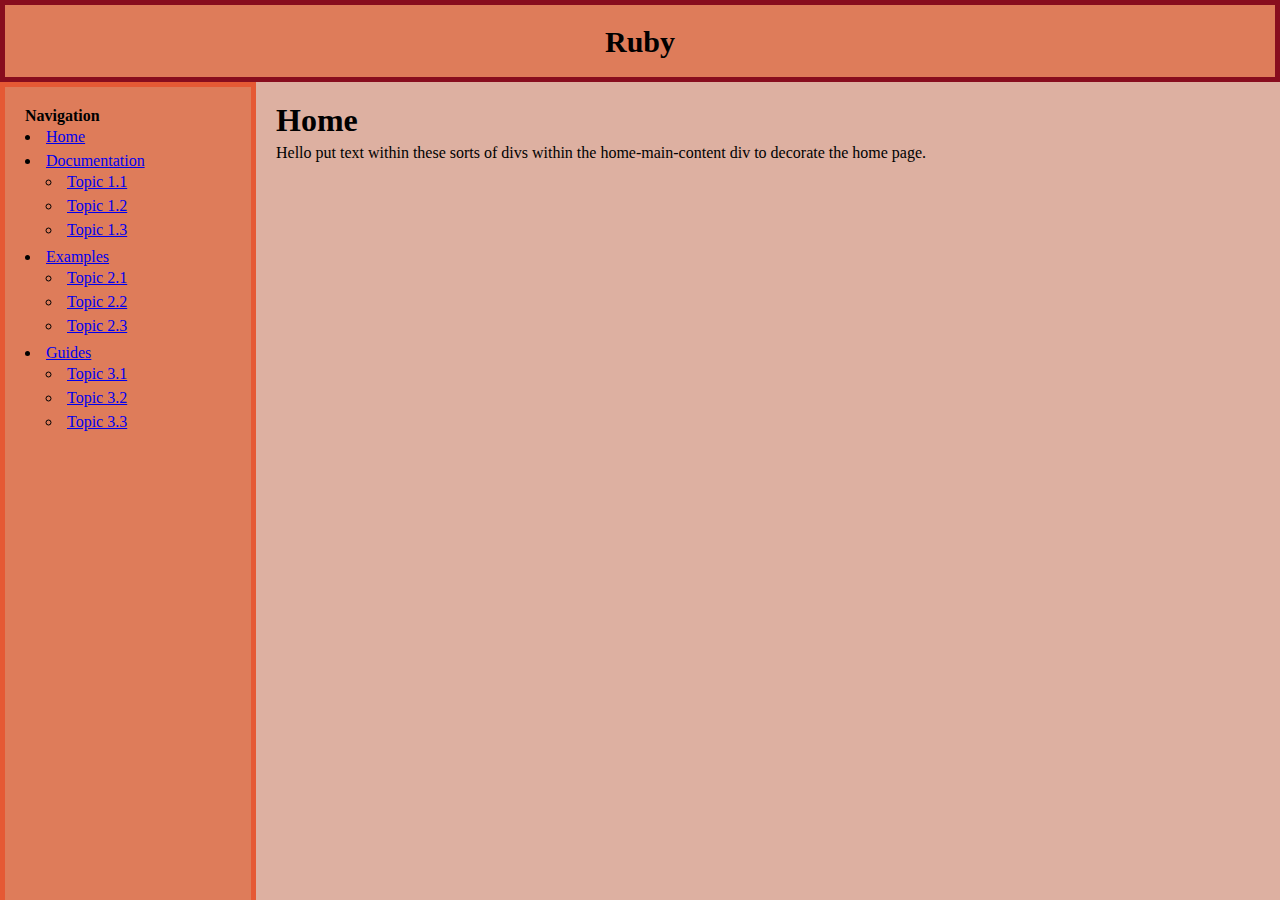
<file: Website Misc Files/index.html>
<!DOCTYPE html>

<head>
    <link href="./style.css" type="text/css" rel="stylesheet" />
    <title>Ruby</title>
</head>

<body>
    <div class="header">
		<p>Ruby</p>
    </div>

    <div id="home-main-content">
    	<h1>Home</h1>
        <p>Hello put text within these sorts of divs within the home-main-content div to decorate the home page.</p>
    </div>

    <div id="sidebar">
        <div class="nav">
            <strong>Navigation</strong>
            <ul>
                <li>
                    <a href="/index.html">Home</a>
                </li>
                <li>
                    <a href="/category/1" class="active">Documentation</a>
                    <ul>
                        <li><a href="/category/1/topic/1">Topic 1.1</a></li>
                        <li><a href="/category/1/topic/2">Topic 1.2</a></li>
                        <li><a href="/category/1/topic/3">Topic 1.3</a></li>
                    </ul>
                </li>
                <li>
                    <a href="/category/2">Examples</a>
                    <ul>
                        <li><a href="/category/2/topic/1">Topic 2.1</a></li>
                        <li><a href="/category/2/topic/2">Topic 2.2</a></li>
                        <li><a href="/category/2/topic/3">Topic 2.3</a></li>
                    </ul>
                </li>
                <li>
                    <a href="/category/1">Guides</a>
                    <ul>
                        <li><a href="/category/3/topic/1">Topic 3.1</a></li>
                        <li><a href="/category/3/topic/2">Topic 3.2</a></li>
                        <li><a href="/category/3/topic/3">Topic 3.3</a></li>
                    </ul>
                </li>
            </ul>
        </div>
    </div>
</body>
</html>
</file>
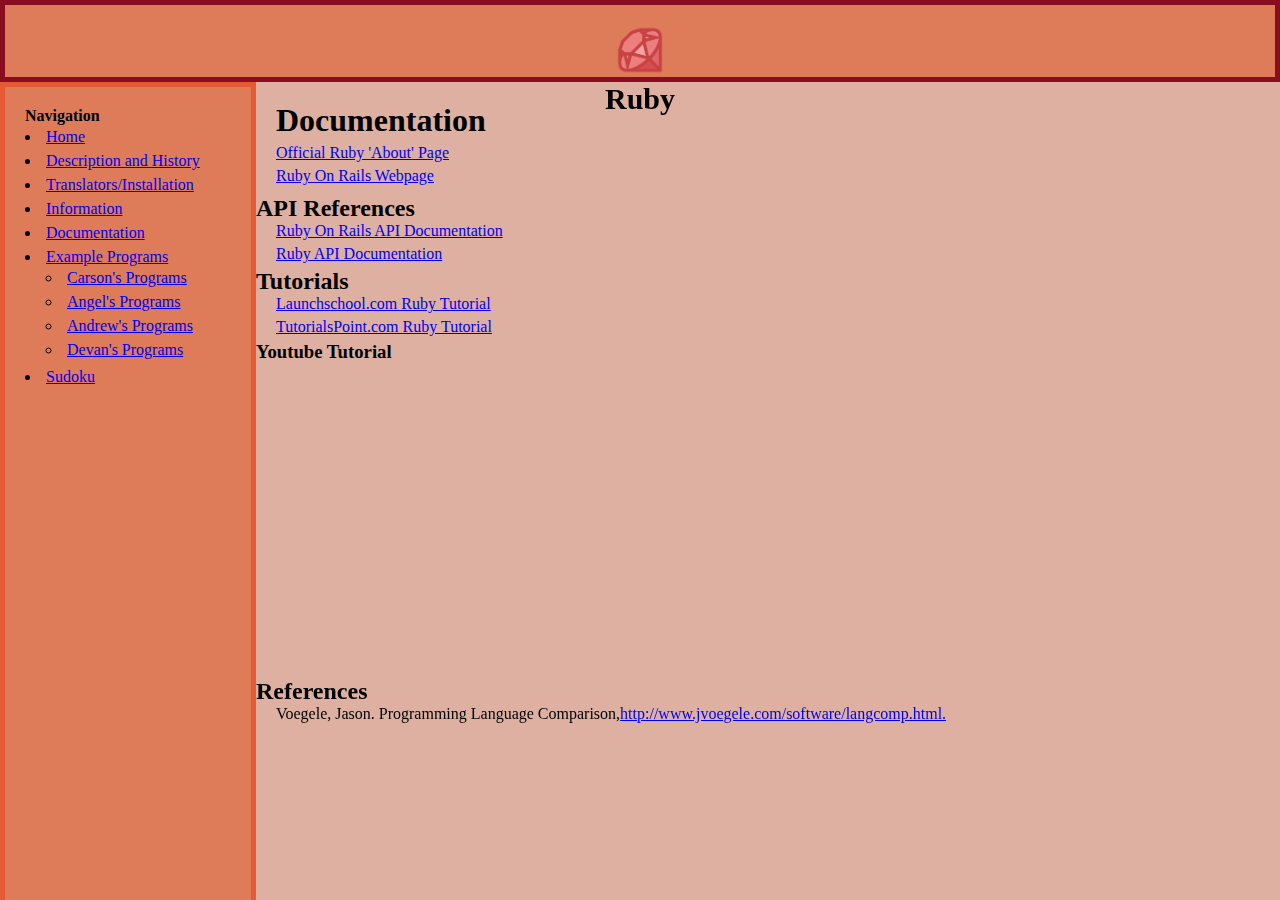
<file: Website Misc Files/documentation.html>
<!DOCTYPE html>

<head>
    <title>Ruby - Documentation</title>
    <link rel="stylesheet" type="text/css" href="style.css" />
</head>

<body>
    <div class="header">
      <img class="logo" src="Ruby-logo.png" alt="The Ruby Logo" height="50px" width="50px">
		  <p>Ruby</p>
    </div>

    <div id="home-main-content">
    	<h1>Documentation</h1>
      <p><a href="https://www.ruby-lang.org/en/about/">Official Ruby 'About' Page</a></p>
      <p><a href="https://rubyonrails.org/">Ruby On Rails Webpage</a></p>
      <p><a href=""></a></p>
      <h2>API References</h2>
      <p><a href="https://api.rubyonrails.org/">Ruby On Rails API Documentation</a></p>
      <p><a href="https://ruby-doc.org/">Ruby API Documentation</a></p>
      <h2>Tutorials</h2>
      <p><a href="https://launchschool.com/books/ruby/read/introduction#briefhistory/">Launchschool.com Ruby Tutorial</a></p>
      <p><a href="https://www.tutorialspoint.com/ruby/ruby_classes.htm">TutorialsPoint.com Ruby Tutorial</a></p>
      <h3 class="center">Youtube Tutorial</h3>
      <iframe width="420" height="315" src="https://www.youtube.com/embed/CIe1DxrSrhs/" frameborder="0" allowfullscreen></iframe>
      <h2>References</h2>
      <p>Voegele, Jason. Programming Language Comparison,<a href="http://www.jvoegele.com/software/langcomp.html">http://www.jvoegele.com/software/langcomp.html.</a></p>
    </div>

    <div id="sidebar">
        <div class="nav">
            <strong>Navigation</strong>
            <ul>
                <li>
                    <a href="/~jbuffenb/classes/354/teams/shad/">Home</a>
                </li>
                <li>
                    <a href="./history.html">Description and History</a>
                </li>
                <li>
                    <a href="./TransIntall.html">Translators/Installation</a>
                </li>
                <li> 
                    <a href="./information.html">Information</a>
                </li>
                <li>
                    <a href="./documentation.html" class="active">Documentation</a>
                </li>
                <li>
                    <a href="./examples.html">Example Programs</a>
                    <ul>
                        <li><a href="./examples.html#carson">Carson's Programs</a></li>
                        <li><a href="./examples.html#angel">Angel's Programs</a></li>
                        <li><a href="./examples.html#andrew">Andrew's Programs</a></li>
                        <li><a href="./examples.html#devan">Devan's Programs</a></li>
                    </ul>
                </li>
                <li>
                    <a href="./sudoku.html">Sudoku</a>
                </li>
            </ul>
        </div>
    </div>
</body>
</html>
</file>
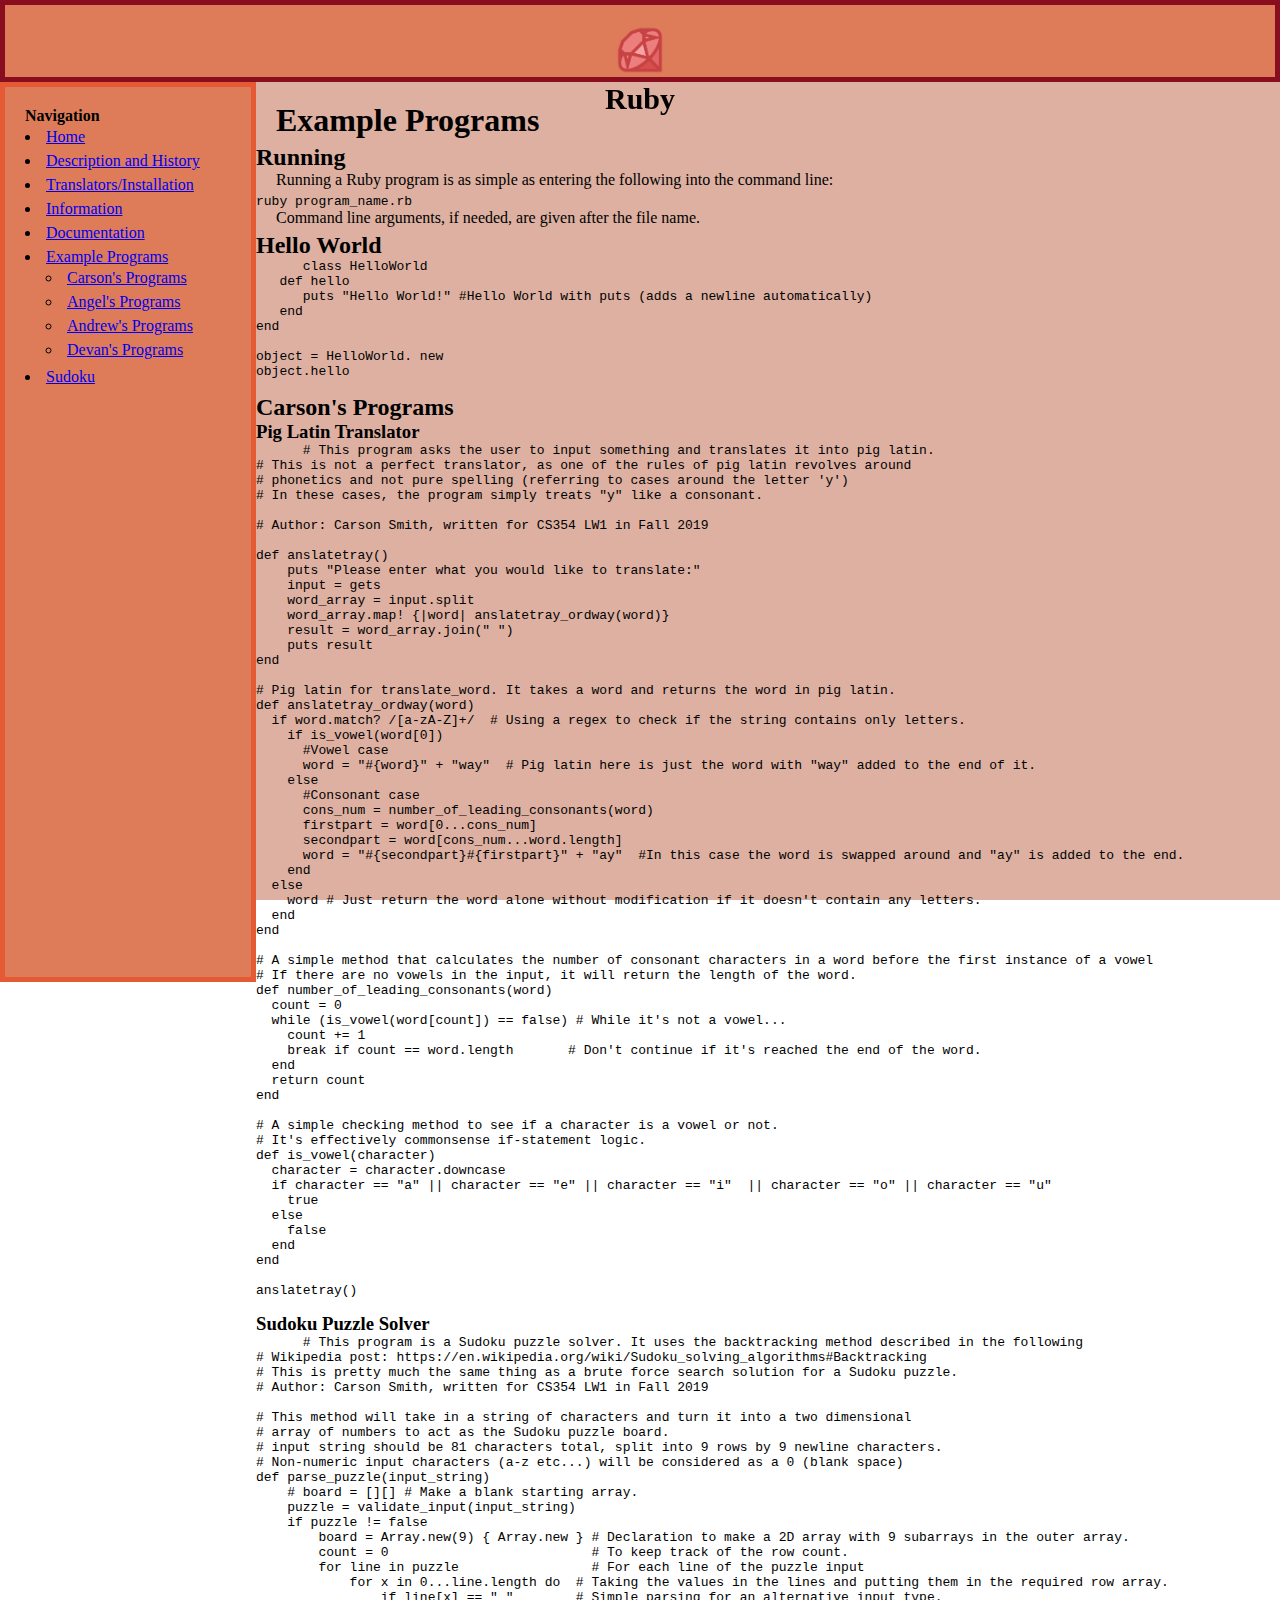
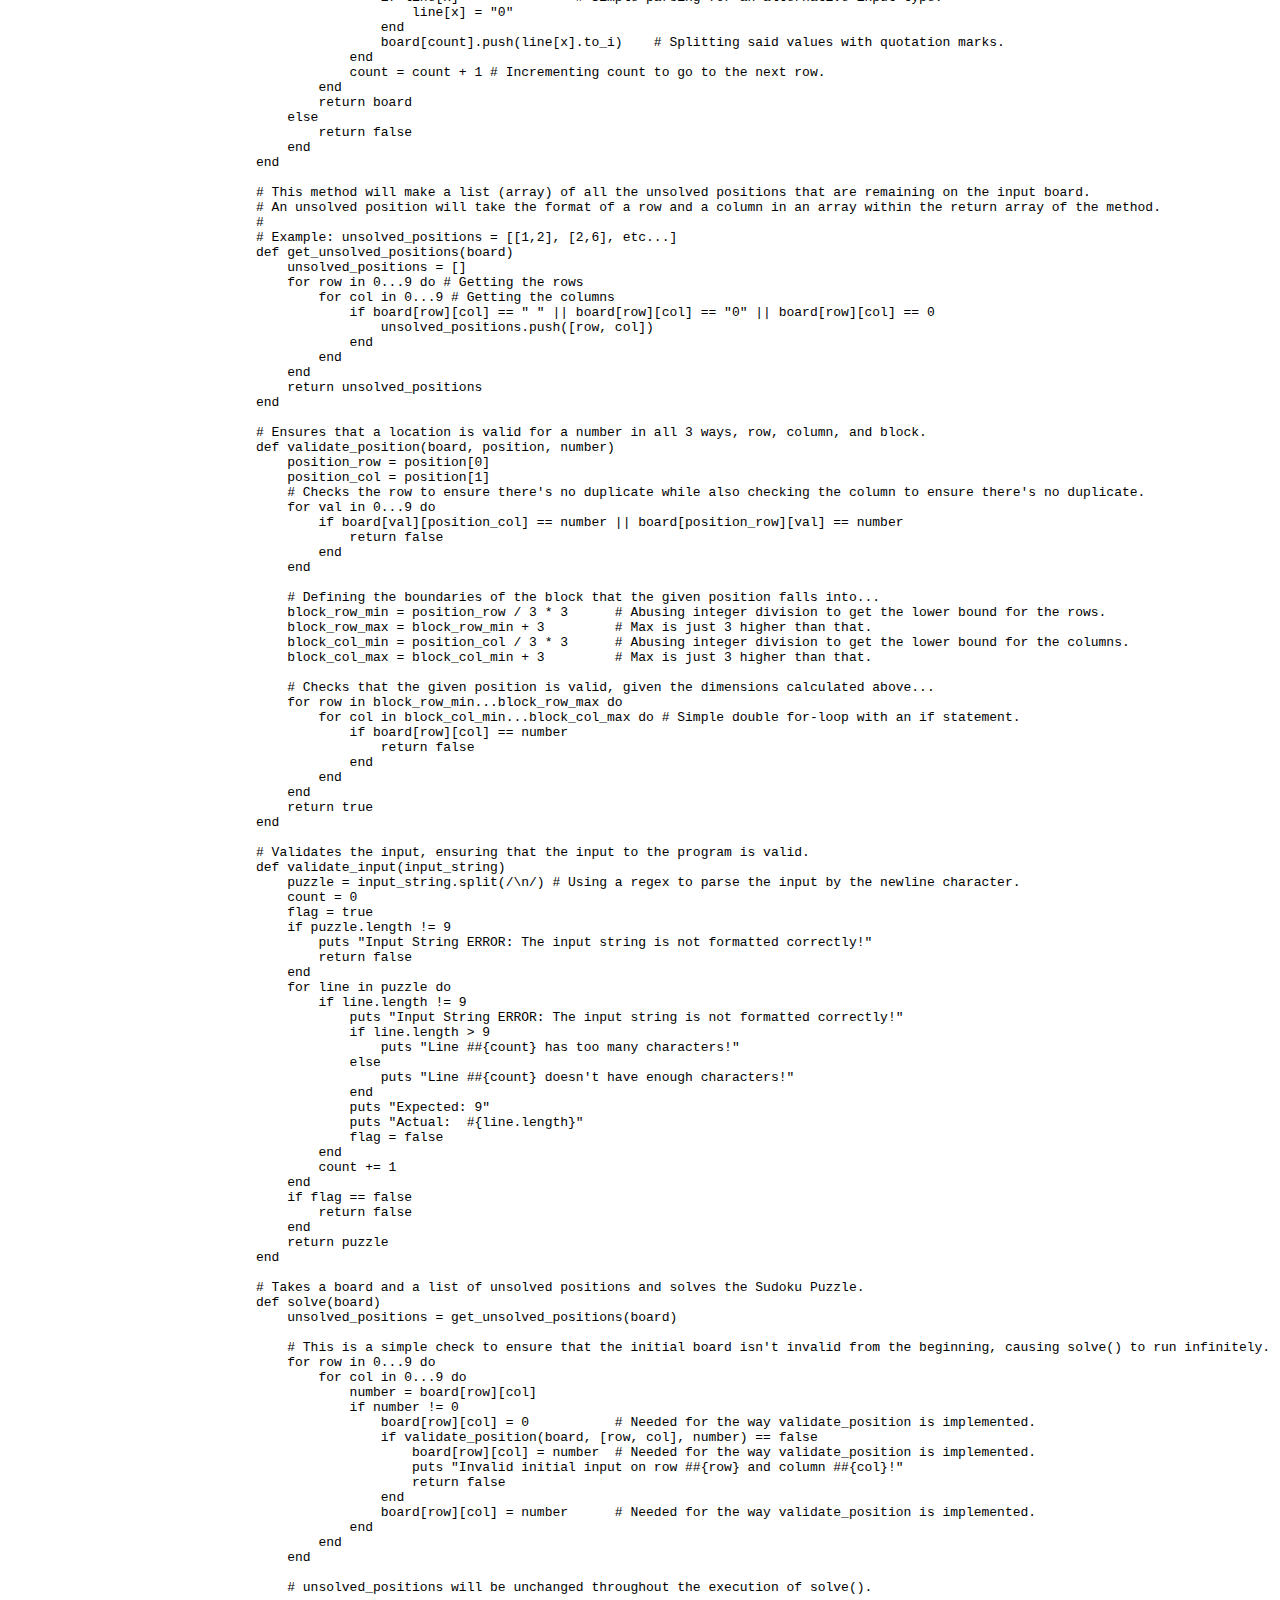
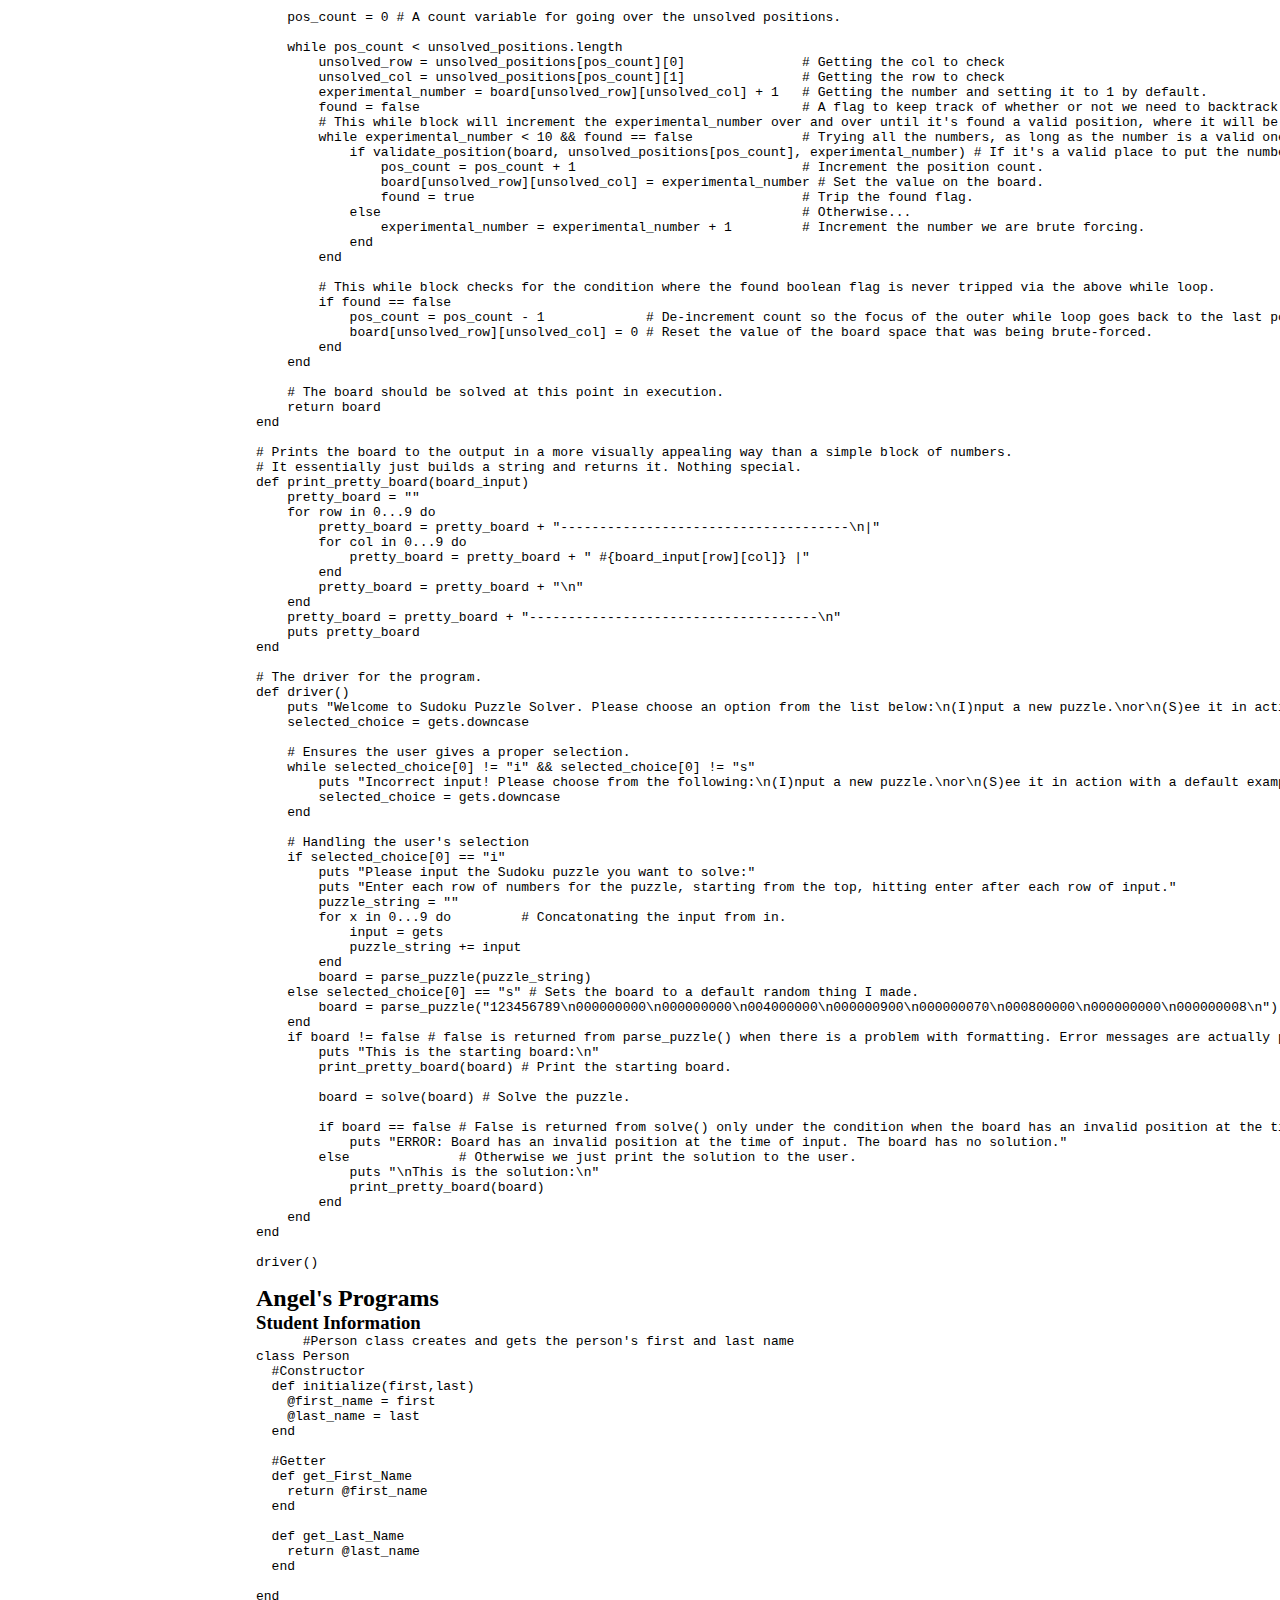
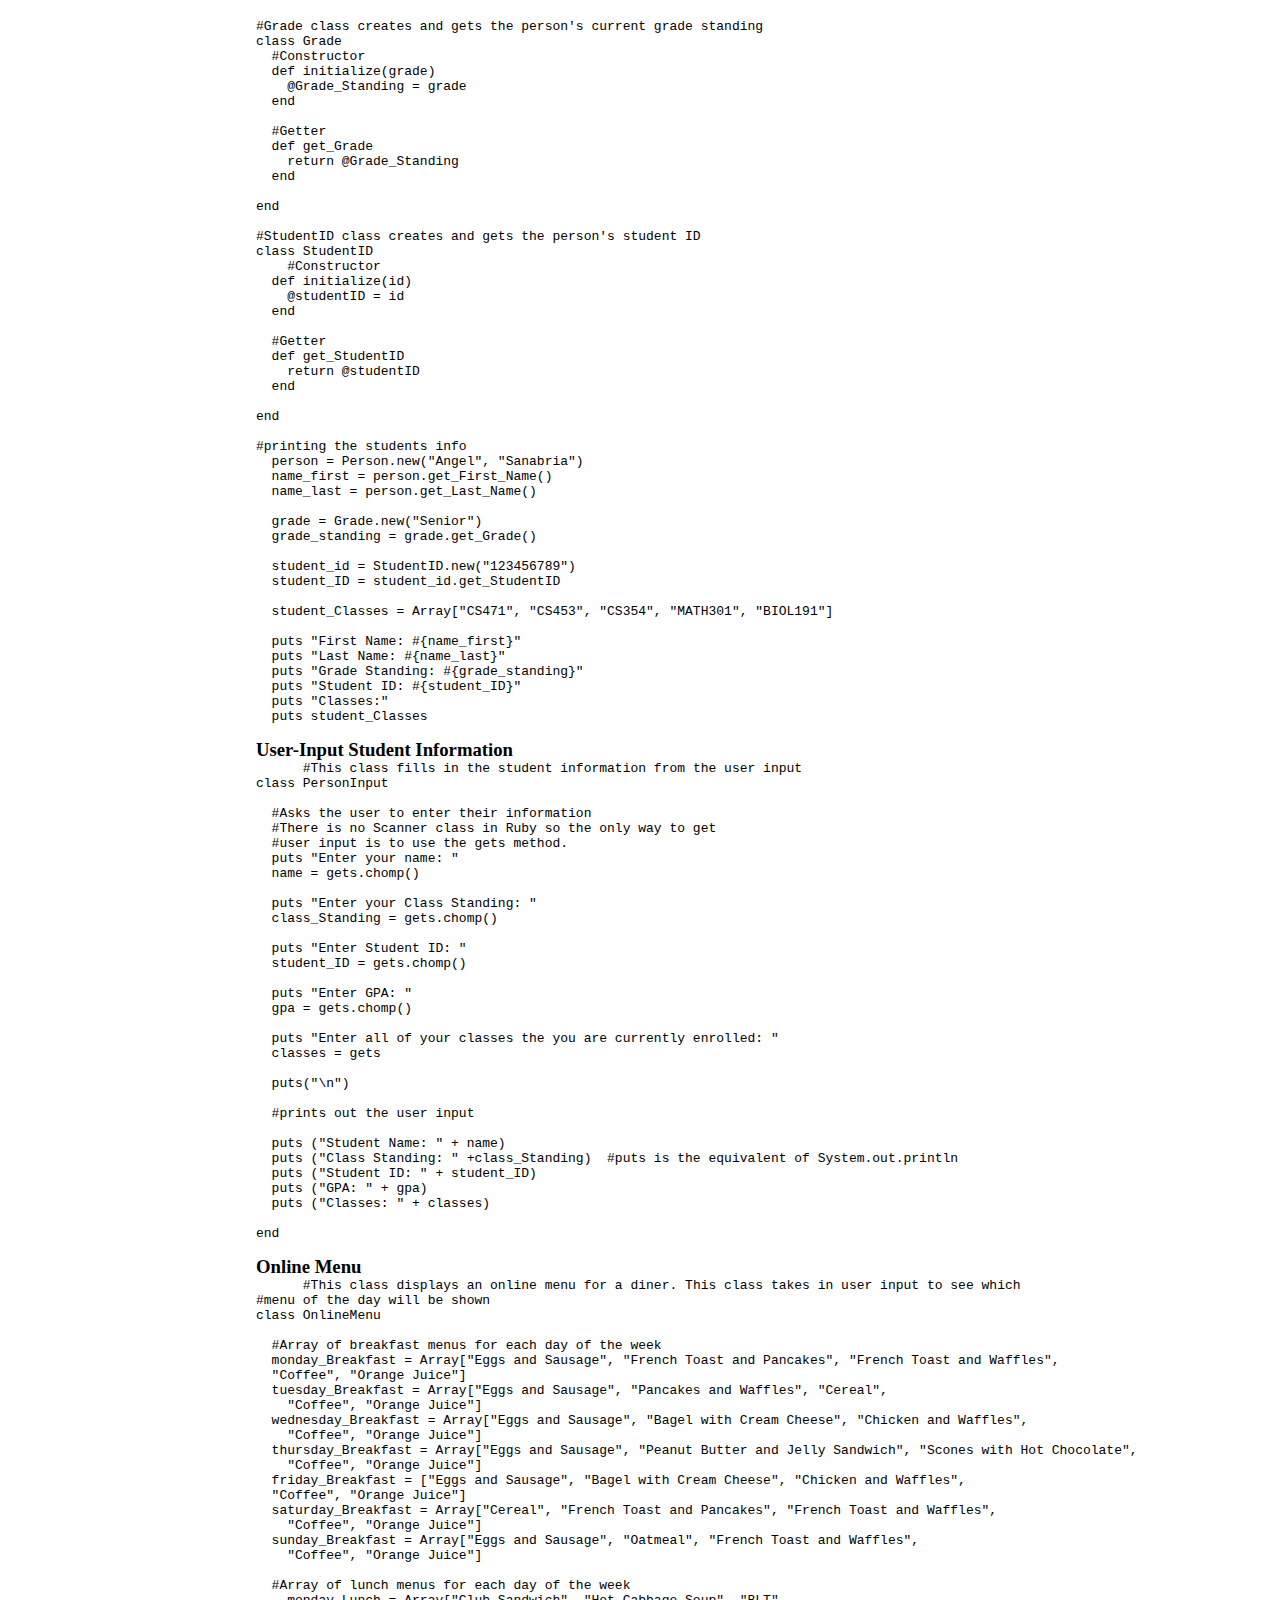
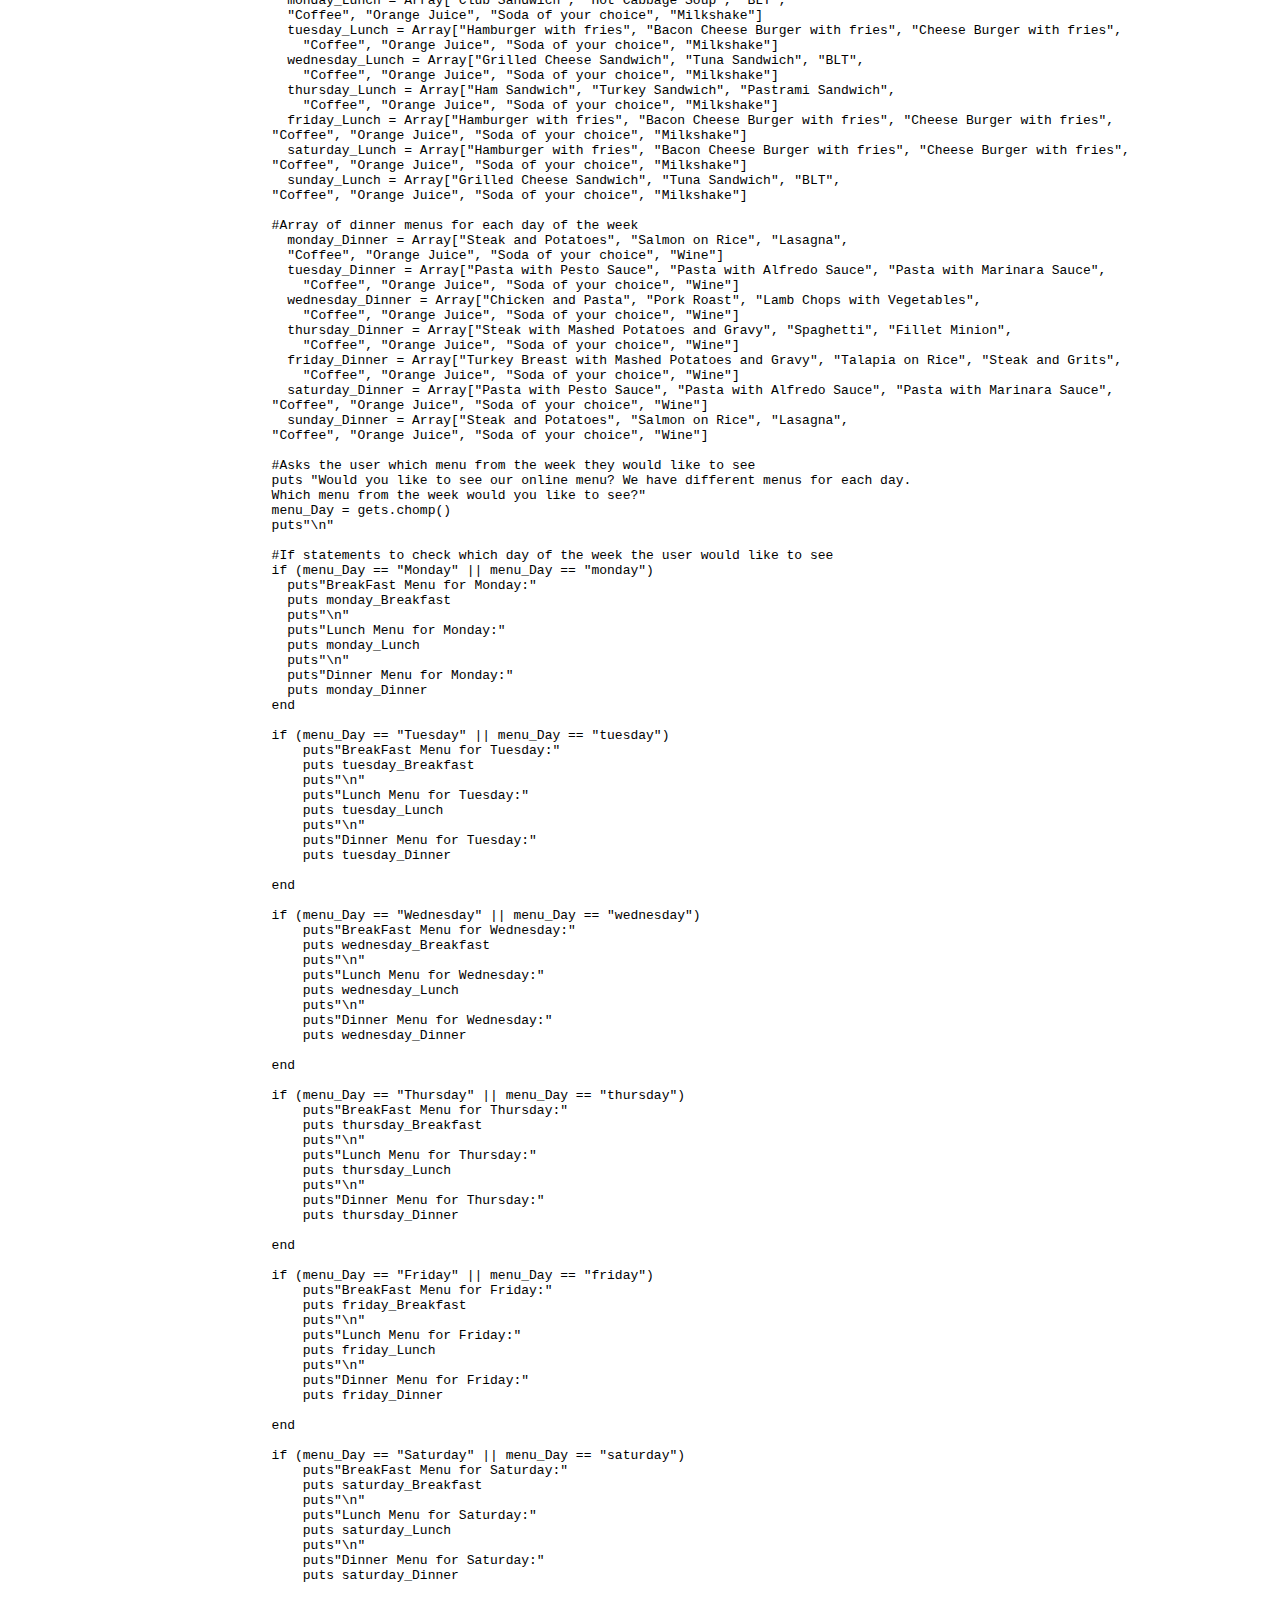
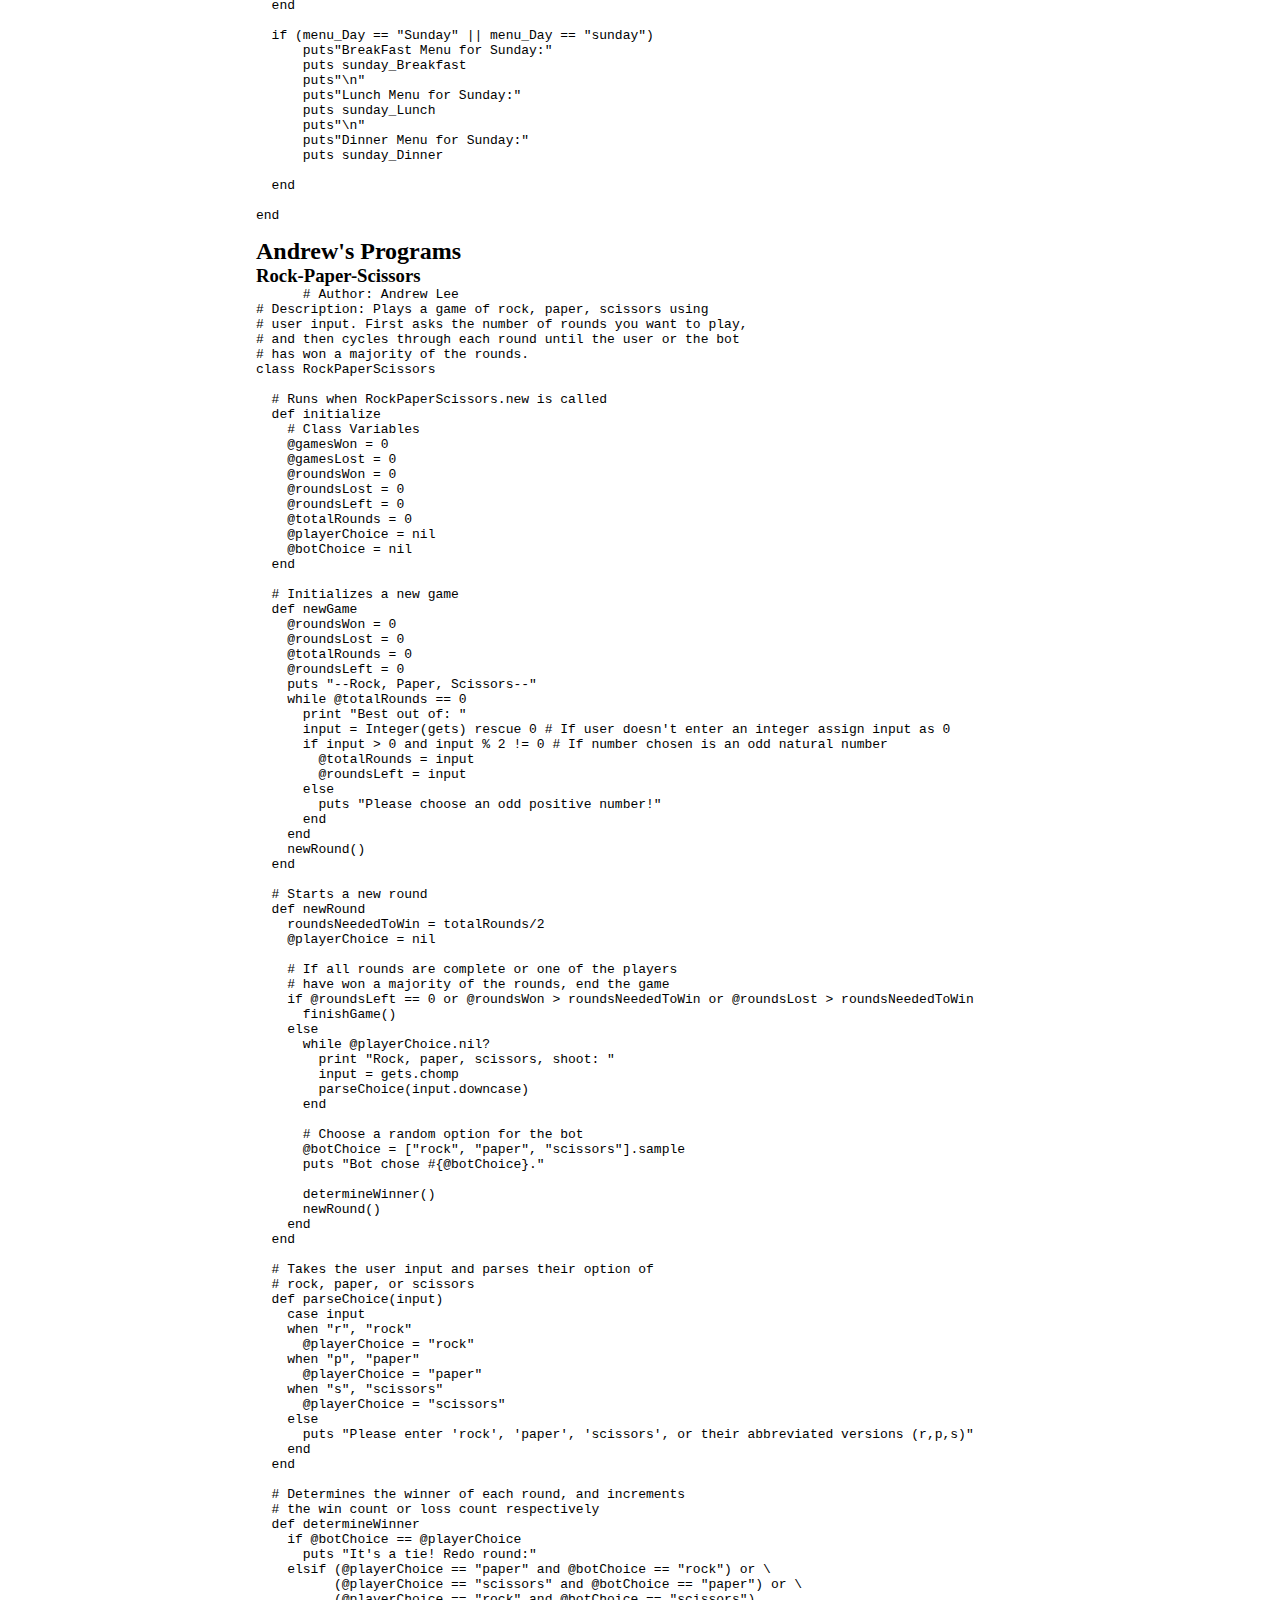
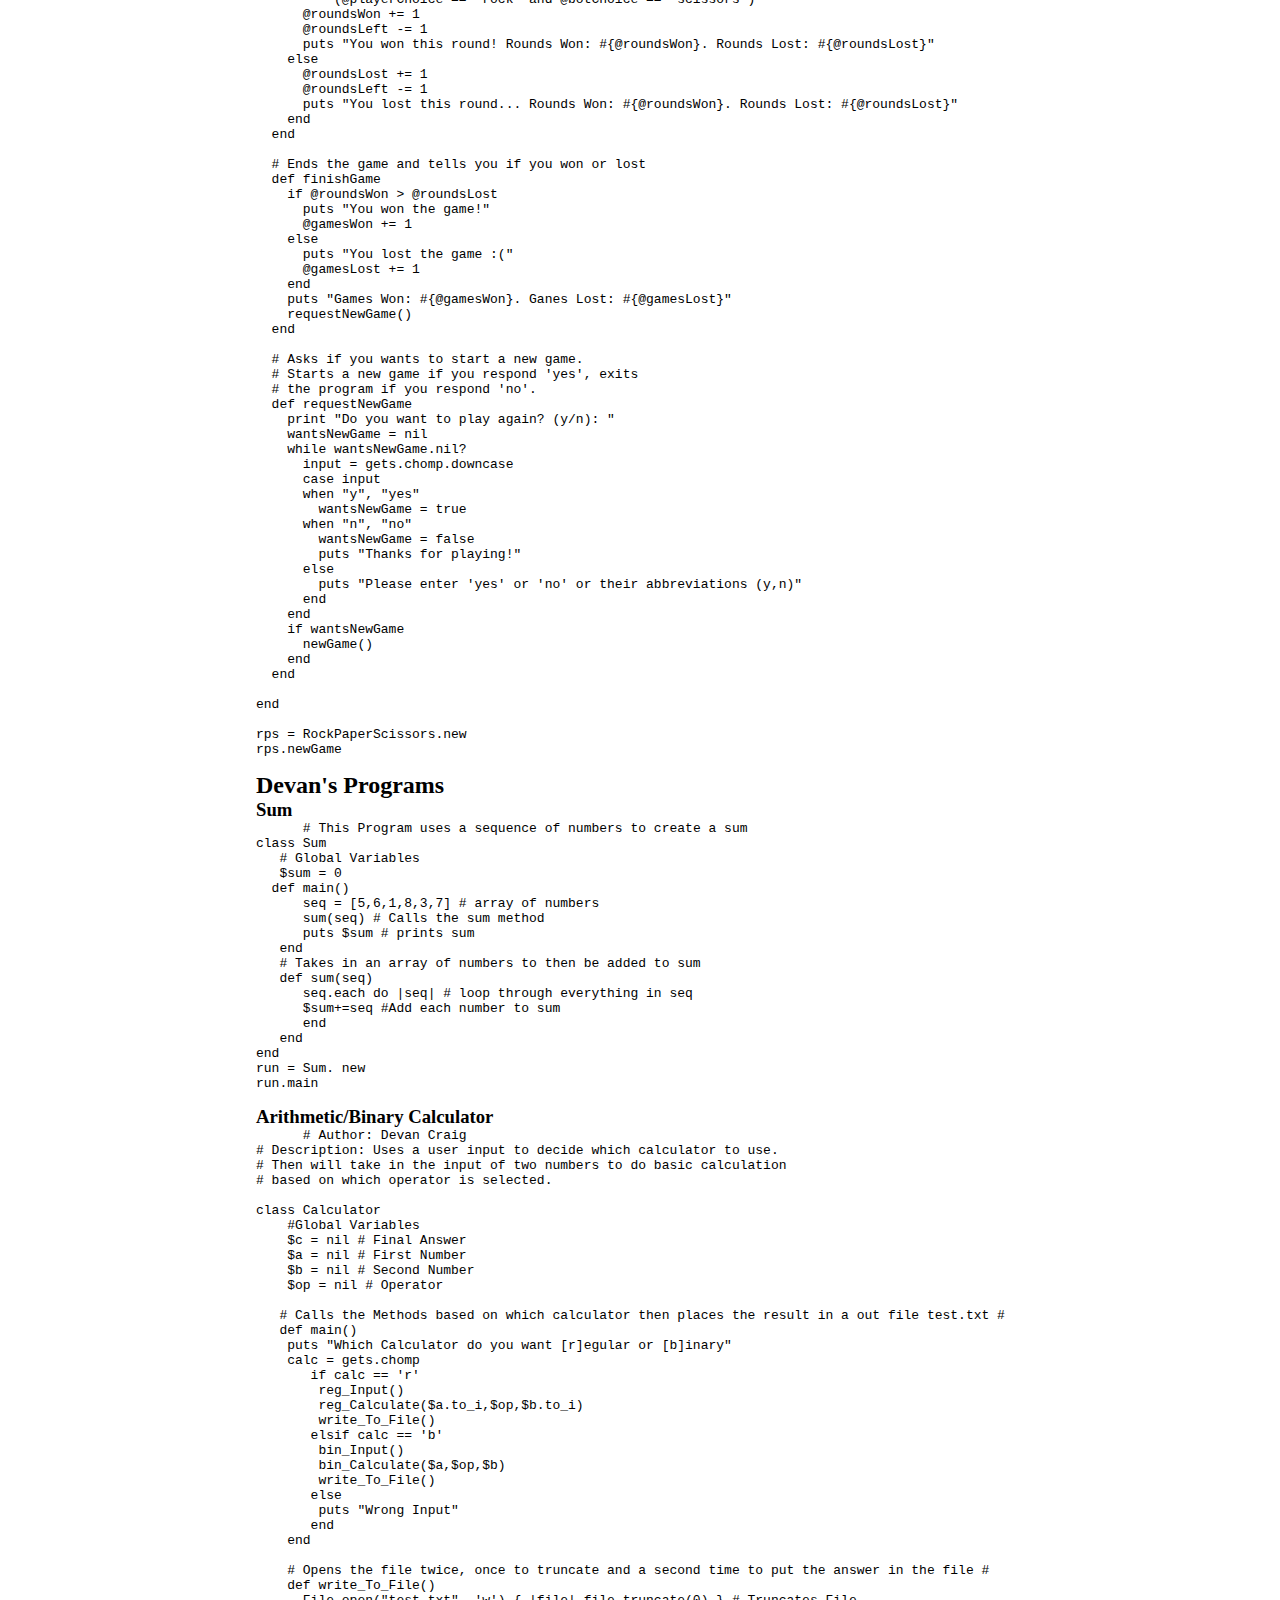
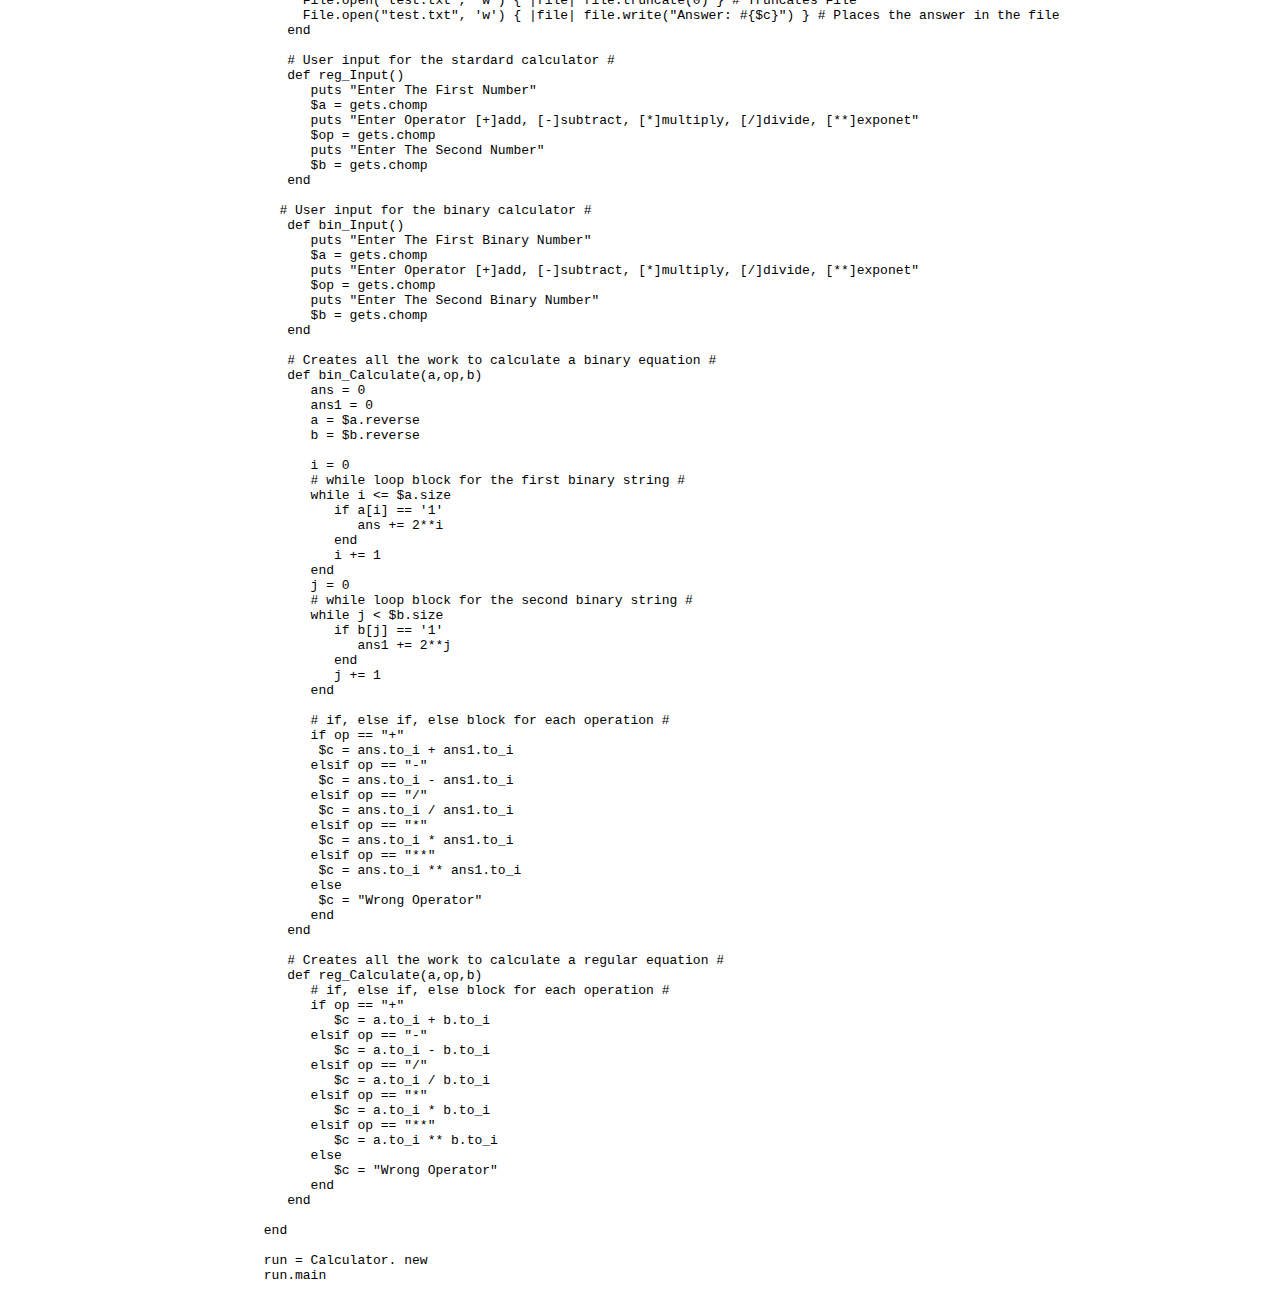
<file: Website Misc Files/examples.html>
<!DOCTYPE html>

<head>
    <title>Ruby - Example Programs</title>
    <link rel="stylesheet" type="text/css" href="style.css" />
</head>

<body>
    <div class="header">
      <img class="logo" src="Ruby-logo.png" alt="The Ruby Logo" height="50px" width="50px">
		  <p>Ruby</p>
    </div>
    
    <div id="home-main-content">
    	<h1>Example Programs</h1>
      <h2>Running</h2>
      <p>Running a Ruby program is as simple as entering the following into the command line:</p>
      <div id="example-block">
      <pre><code>ruby program_name.rb</code></pre>
      </div>
      <p>Command line arguments, if needed, are given after the file name.</p>
      <h2>Hello World</h2>
      <div id="example-block">
      <pre>
      <code>class HelloWorld
   def hello
      puts "Hello World!" #Hello World with puts (adds a newline automatically)
   end
end

object = HelloWorld. new
object.hello</code>
      </pre>
      </div>
      <h2><a name="carson">Carson's Programs</a></h2>
      <div id="example-block">
      <h3>Pig Latin Translator</h3>
      <pre>
      <code># This program asks the user to input something and translates it into pig latin.
# This is not a perfect translator, as one of the rules of pig latin revolves around
# phonetics and not pure spelling (referring to cases around the letter 'y')
# In these cases, the program simply treats "y" like a consonant.

# Author: Carson Smith, written for CS354 LW1 in Fall 2019

def anslatetray()
    puts "Please enter what you would like to translate:"
    input = gets
    word_array = input.split
    word_array.map! {|word| anslatetray_ordway(word)}
    result = word_array.join(" ")
    puts result
end

# Pig latin for translate_word. It takes a word and returns the word in pig latin.
def anslatetray_ordway(word)
  if word.match? /[a-zA-Z]+/  # Using a regex to check if the string contains only letters.
    if is_vowel(word[0])
      #Vowel case
      word = "#{word}" + "way"  # Pig latin here is just the word with "way" added to the end of it.
    else 
      #Consonant case
      cons_num = number_of_leading_consonants(word)
      firstpart = word[0...cons_num]
      secondpart = word[cons_num...word.length]
      word = "#{secondpart}#{firstpart}" + "ay"  #In this case the word is swapped around and "ay" is added to the end.
    end
  else
    word # Just return the word alone without modification if it doesn't contain any letters.
  end
end

# A simple method that calculates the number of consonant characters in a word before the first instance of a vowel
# If there are no vowels in the input, it will return the length of the word.
def number_of_leading_consonants(word)
  count = 0
  while (is_vowel(word[count]) == false) # While it's not a vowel...
    count += 1         
    break if count == word.length       # Don't continue if it's reached the end of the word.
  end
  return count
end

# A simple checking method to see if a character is a vowel or not.
# It's effectively commonsense if-statement logic.
def is_vowel(character)
  character = character.downcase
  if character == "a" || character == "e" || character == "i"  || character == "o" || character == "u"
    true
  else
    false
  end
end

anslatetray()</code>
      </pre>
      </div>
      <div id="example-block">
      <h3>Sudoku Puzzle Solver</h2>
      <pre>
      <code># This program is a Sudoku puzzle solver. It uses the backtracking method described in the following
# Wikipedia post: https://en.wikipedia.org/wiki/Sudoku_solving_algorithms#Backtracking
# This is pretty much the same thing as a brute force search solution for a Sudoku puzzle.
# Author: Carson Smith, written for CS354 LW1 in Fall 2019

# This method will take in a string of characters and turn it into a two dimensional 
# array of numbers to act as the Sudoku puzzle board.
# input string should be 81 characters total, split into 9 rows by 9 newline characters.
# Non-numeric input characters (a-z etc...) will be considered as a 0 (blank space)
def parse_puzzle(input_string)
    # board = [][] # Make a blank starting array.
    puzzle = validate_input(input_string)
    if puzzle != false
        board = Array.new(9) { Array.new } # Declaration to make a 2D array with 9 subarrays in the outer array.
        count = 0                          # To keep track of the row count.
        for line in puzzle                 # For each line of the puzzle input
            for x in 0...line.length do  # Taking the values in the lines and putting them in the required row array.
                if line[x] == " "        # Simple parsing for an alternative input type.
                    line[x] = "0"
                end
                board[count].push(line[x].to_i)    # Splitting said values with quotation marks.
            end
            count = count + 1 # Incrementing count to go to the next row.
        end
        return board
    else
        return false
    end
end

# This method will make a list (array) of all the unsolved positions that are remaining on the input board.
# An unsolved position will take the format of a row and a column in an array within the return array of the method.
#
# Example: unsolved_positions = [[1,2], [2,6], etc...]
def get_unsolved_positions(board)
    unsolved_positions = []
    for row in 0...9 do # Getting the rows
        for col in 0...9 # Getting the columns
            if board[row][col] == " " || board[row][col] == "0" || board[row][col] == 0
                unsolved_positions.push([row, col])
            end
        end
    end
    return unsolved_positions
end

# Ensures that a location is valid for a number in all 3 ways, row, column, and block.
def validate_position(board, position, number)
    position_row = position[0]
    position_col = position[1]
    # Checks the row to ensure there's no duplicate while also checking the column to ensure there's no duplicate.
    for val in 0...9 do
        if board[val][position_col] == number || board[position_row][val] == number
            return false
        end
    end

    # Defining the boundaries of the block that the given position falls into...
    block_row_min = position_row / 3 * 3      # Abusing integer division to get the lower bound for the rows.
    block_row_max = block_row_min + 3         # Max is just 3 higher than that.
    block_col_min = position_col / 3 * 3      # Abusing integer division to get the lower bound for the columns.
    block_col_max = block_col_min + 3         # Max is just 3 higher than that.

    # Checks that the given position is valid, given the dimensions calculated above...
    for row in block_row_min...block_row_max do
        for col in block_col_min...block_col_max do # Simple double for-loop with an if statement.
            if board[row][col] == number
                return false
            end
        end
    end
    return true
end

# Validates the input, ensuring that the input to the program is valid.
def validate_input(input_string)
    puzzle = input_string.split(/\n/) # Using a regex to parse the input by the newline character.
    count = 0
    flag = true
    if puzzle.length != 9
        puts "Input String ERROR: The input string is not formatted correctly!"
        return false
    end
    for line in puzzle do
        if line.length != 9
            puts "Input String ERROR: The input string is not formatted correctly!"
            if line.length > 9
                puts "Line ##{count} has too many characters!"
            else
                puts "Line ##{count} doesn't have enough characters!"
            end
            puts "Expected: 9"
            puts "Actual:  #{line.length}"
            flag = false
        end
        count += 1
    end
    if flag == false 
        return false
    end
    return puzzle
end

# Takes a board and a list of unsolved positions and solves the Sudoku Puzzle.
def solve(board)
    unsolved_positions = get_unsolved_positions(board)

    # This is a simple check to ensure that the initial board isn't invalid from the beginning, causing solve() to run infinitely.
    for row in 0...9 do
        for col in 0...9 do
            number = board[row][col]
            if number != 0
                board[row][col] = 0           # Needed for the way validate_position is implemented.
                if validate_position(board, [row, col], number) == false
                    board[row][col] = number  # Needed for the way validate_position is implemented.
                    puts "Invalid initial input on row ##{row} and column ##{col}!"
                    return false
                end
                board[row][col] = number      # Needed for the way validate_position is implemented.
            end
        end
    end

    # unsolved_positions will be unchanged throughout the execution of solve(). 

    pos_count = 0 # A count variable for going over the unsolved positions.

    while pos_count < unsolved_positions.length
        unsolved_row = unsolved_positions[pos_count][0]               # Getting the col to check
        unsolved_col = unsolved_positions[pos_count][1]               # Getting the row to check
        experimental_number = board[unsolved_row][unsolved_col] + 1   # Getting the number and setting it to 1 by default.
        found = false                                                 # A flag to keep track of whether or not we need to backtrack.
        # This while block will increment the experimental_number over and over until it's found a valid position, where it will be set.
        while experimental_number < 10 && found == false              # Trying all the numbers, as long as the number is a valid one.
            if validate_position(board, unsolved_positions[pos_count], experimental_number) # If it's a valid place to put the number...
                pos_count = pos_count + 1                             # Increment the position count.
                board[unsolved_row][unsolved_col] = experimental_number # Set the value on the board.
                found = true                                          # Trip the found flag.
            else                                                      # Otherwise...
                experimental_number = experimental_number + 1         # Increment the number we are brute forcing. 
            end
        end

        # This while block checks for the condition where the found boolean flag is never tripped via the above while loop.
        if found == false
            pos_count = pos_count - 1             # De-increment count so the focus of the outer while loop goes back to the last position.
            board[unsolved_row][unsolved_col] = 0 # Reset the value of the board space that was being brute-forced.
        end
    end
    
    # The board should be solved at this point in execution.
    return board
end

# Prints the board to the output in a more visually appealing way than a simple block of numbers.
# It essentially just builds a string and returns it. Nothing special.
def print_pretty_board(board_input)
    pretty_board = ""
    for row in 0...9 do
        pretty_board = pretty_board + "-------------------------------------\n|"
        for col in 0...9 do
            pretty_board = pretty_board + " #{board_input[row][col]} |"
        end
        pretty_board = pretty_board + "\n"
    end
    pretty_board = pretty_board + "-------------------------------------\n"
    puts pretty_board
end

# The driver for the program.
def driver()
    puts "Welcome to Sudoku Puzzle Solver. Please choose an option from the list below:\n(I)nput a new puzzle.\nor\n(S)ee it in action with a default example.\n"
    selected_choice = gets.downcase
    
    # Ensures the user gives a proper selection.
    while selected_choice[0] != "i" && selected_choice[0] != "s"
        puts "Incorrect input! Please choose from the following:\n(I)nput a new puzzle.\nor\n(S)ee it in action with a default example.\n"
        selected_choice = gets.downcase
    end 

    # Handling the user's selection
    if selected_choice[0] == "i"
        puts "Please input the Sudoku puzzle you want to solve:"
        puts "Enter each row of numbers for the puzzle, starting from the top, hitting enter after each row of input."
        puzzle_string = ""
        for x in 0...9 do         # Concatonating the input from in.
            input = gets
            puzzle_string += input
        end
        board = parse_puzzle(puzzle_string)
    else selected_choice[0] == "s" # Sets the board to a default random thing I made.
        board = parse_puzzle("123456789\n000000000\n000000000\n004000000\n000000900\n000000070\n000800000\n000000000\n000000008\n")
    end
    if board != false # false is returned from parse_puzzle() when there is a problem with formatting. Error messages are actually printed elsewhere.
        puts "This is the starting board:\n"
        print_pretty_board(board) # Print the starting board.

        board = solve(board) # Solve the puzzle.

        if board == false # False is returned from solve() only under the condition when the board has an invalid position at the time of input.
            puts "ERROR: Board has an invalid position at the time of input. The board has no solution."
        else              # Otherwise we just print the solution to the user.
            puts "\nThis is the solution:\n"
            print_pretty_board(board)
        end
    end
end

driver()</code>
      </pre>
      </div>
      <h2><a name="angel">Angel's Programs</a></h2>
      <div id="example-block">
      <h3>Student Information</h3>
      <pre>
      <code>#Person class creates and gets the person's first and last name
class Person
  #Constructor
  def initialize(first,last)
    @first_name = first
    @last_name = last
  end
  
  #Getter
  def get_First_Name
    return @first_name    
  end
  
  def get_Last_Name
    return @last_name
  end
  
end

#Grade class creates and gets the person's current grade standing
class Grade
  #Constructor
  def initialize(grade)
    @Grade_Standing = grade 
  end
    
  #Getter
  def get_Grade 
    return @Grade_Standing
  end
    
end 

#StudentID class creates and gets the person's student ID  
class StudentID
    #Constructor
  def initialize(id)
    @studentID = id
  end
  
  #Getter
  def get_StudentID
    return @studentID
  end
   
end  

#printing the students info
  person = Person.new("Angel", "Sanabria")
  name_first = person.get_First_Name()
  name_last = person.get_Last_Name()
  
  grade = Grade.new("Senior")
  grade_standing = grade.get_Grade()
  
  student_id = StudentID.new("123456789")
  student_ID = student_id.get_StudentID
  
  student_Classes = Array["CS471", "CS453", "CS354", "MATH301", "BIOL191"]
  
  puts "First Name: #{name_first}"
  puts "Last Name: #{name_last}"
  puts "Grade Standing: #{grade_standing}"
  puts "Student ID: #{student_ID}"
  puts "Classes:"
  puts student_Classes</code>
      </pre>
      </div>
      <div id="example-block">
      <h3>User-Input Student Information</h3>
      <pre>
      <code>#This class fills in the student information from the user input 
class PersonInput
  
  #Asks the user to enter their information
  #There is no Scanner class in Ruby so the only way to get
  #user input is to use the gets method.
  puts "Enter your name: "
  name = gets.chomp()
  
  puts "Enter your Class Standing: "
  class_Standing = gets.chomp()
  
  puts "Enter Student ID: "
  student_ID = gets.chomp()
  
  puts "Enter GPA: "
  gpa = gets.chomp()
  
  puts "Enter all of your classes the you are currently enrolled: "
  classes = gets
  
  puts("\n")
  
  #prints out the user input 
  
  puts ("Student Name: " + name)
  puts ("Class Standing: " +class_Standing)  #puts is the equivalent of System.out.println
  puts ("Student ID: " + student_ID)         
  puts ("GPA: " + gpa)
  puts ("Classes: " + classes)
  
end</code>
      </pre>
      </div>
      <div id="example-block">
      <h3>Online Menu</h3>
      <pre>
      <code>#This class displays an online menu for a diner. This class takes in user input to see which
#menu of the day will be shown 
class OnlineMenu
  
  #Array of breakfast menus for each day of the week
  monday_Breakfast = Array["Eggs and Sausage", "French Toast and Pancakes", "French Toast and Waffles",
  "Coffee", "Orange Juice"]
  tuesday_Breakfast = Array["Eggs and Sausage", "Pancakes and Waffles", "Cereal",
    "Coffee", "Orange Juice"]
  wednesday_Breakfast = Array["Eggs and Sausage", "Bagel with Cream Cheese", "Chicken and Waffles",
    "Coffee", "Orange Juice"]
  thursday_Breakfast = Array["Eggs and Sausage", "Peanut Butter and Jelly Sandwich", "Scones with Hot Chocolate",
    "Coffee", "Orange Juice"]
  friday_Breakfast = ["Eggs and Sausage", "Bagel with Cream Cheese", "Chicken and Waffles",
  "Coffee", "Orange Juice"]
  saturday_Breakfast = Array["Cereal", "French Toast and Pancakes", "French Toast and Waffles",
    "Coffee", "Orange Juice"]
  sunday_Breakfast = Array["Eggs and Sausage", "Oatmeal", "French Toast and Waffles",
    "Coffee", "Orange Juice"]
    
  #Array of lunch menus for each day of the week
    monday_Lunch = Array["Club Sandwich", "Hot Cabbage Soup", "BLT",
    "Coffee", "Orange Juice", "Soda of your choice", "Milkshake"]
    tuesday_Lunch = Array["Hamburger with fries", "Bacon Cheese Burger with fries", "Cheese Burger with fries",
      "Coffee", "Orange Juice", "Soda of your choice", "Milkshake"]
    wednesday_Lunch = Array["Grilled Cheese Sandwich", "Tuna Sandwich", "BLT",
      "Coffee", "Orange Juice", "Soda of your choice", "Milkshake"]
    thursday_Lunch = Array["Ham Sandwich", "Turkey Sandwich", "Pastrami Sandwich",
      "Coffee", "Orange Juice", "Soda of your choice", "Milkshake"]
    friday_Lunch = Array["Hamburger with fries", "Bacon Cheese Burger with fries", "Cheese Burger with fries",
  "Coffee", "Orange Juice", "Soda of your choice", "Milkshake"]
    saturday_Lunch = Array["Hamburger with fries", "Bacon Cheese Burger with fries", "Cheese Burger with fries",
  "Coffee", "Orange Juice", "Soda of your choice", "Milkshake"]
    sunday_Lunch = Array["Grilled Cheese Sandwich", "Tuna Sandwich", "BLT",
  "Coffee", "Orange Juice", "Soda of your choice", "Milkshake"]
      
  #Array of dinner menus for each day of the week
    monday_Dinner = Array["Steak and Potatoes", "Salmon on Rice", "Lasagna",
    "Coffee", "Orange Juice", "Soda of your choice", "Wine"]
    tuesday_Dinner = Array["Pasta with Pesto Sauce", "Pasta with Alfredo Sauce", "Pasta with Marinara Sauce",
      "Coffee", "Orange Juice", "Soda of your choice", "Wine"]
    wednesday_Dinner = Array["Chicken and Pasta", "Pork Roast", "Lamb Chops with Vegetables",
      "Coffee", "Orange Juice", "Soda of your choice", "Wine"]
    thursday_Dinner = Array["Steak with Mashed Potatoes and Gravy", "Spaghetti", "Fillet Minion",
      "Coffee", "Orange Juice", "Soda of your choice", "Wine"]
    friday_Dinner = Array["Turkey Breast with Mashed Potatoes and Gravy", "Talapia on Rice", "Steak and Grits",
      "Coffee", "Orange Juice", "Soda of your choice", "Wine"]
    saturday_Dinner = Array["Pasta with Pesto Sauce", "Pasta with Alfredo Sauce", "Pasta with Marinara Sauce",
  "Coffee", "Orange Juice", "Soda of your choice", "Wine"]
    sunday_Dinner = Array["Steak and Potatoes", "Salmon on Rice", "Lasagna",
  "Coffee", "Orange Juice", "Soda of your choice", "Wine"]     
  
  #Asks the user which menu from the week they would like to see      
  puts "Would you like to see our online menu? We have different menus for each day. 
  Which menu from the week would you like to see?"
  menu_Day = gets.chomp()
  puts"\n"
  
  #If statements to check which day of the week the user would like to see
  if (menu_Day == "Monday" || menu_Day == "monday")
    puts"BreakFast Menu for Monday:"
    puts monday_Breakfast
    puts"\n"
    puts"Lunch Menu for Monday:"
    puts monday_Lunch
    puts"\n"
    puts"Dinner Menu for Monday:"
    puts monday_Dinner
  end
  
  if (menu_Day == "Tuesday" || menu_Day == "tuesday")
      puts"BreakFast Menu for Tuesday:"
      puts tuesday_Breakfast
      puts"\n"
      puts"Lunch Menu for Tuesday:"
      puts tuesday_Lunch
      puts"\n"
      puts"Dinner Menu for Tuesday:"
      puts tuesday_Dinner
    
  end
  
  if (menu_Day == "Wednesday" || menu_Day == "wednesday")
      puts"BreakFast Menu for Wednesday:"
      puts wednesday_Breakfast
      puts"\n"
      puts"Lunch Menu for Wednesday:"
      puts wednesday_Lunch
      puts"\n"
      puts"Dinner Menu for Wednesday:"
      puts wednesday_Dinner
    
  end
  
  if (menu_Day == "Thursday" || menu_Day == "thursday")
      puts"BreakFast Menu for Thursday:"
      puts thursday_Breakfast
      puts"\n"
      puts"Lunch Menu for Thursday:"
      puts thursday_Lunch
      puts"\n"
      puts"Dinner Menu for Thursday:"
      puts thursday_Dinner
    
  end
  
  if (menu_Day == "Friday" || menu_Day == "friday")
      puts"BreakFast Menu for Friday:"
      puts friday_Breakfast
      puts"\n"
      puts"Lunch Menu for Friday:"
      puts friday_Lunch
      puts"\n"
      puts"Dinner Menu for Friday:"
      puts friday_Dinner
    
  end
  
  if (menu_Day == "Saturday" || menu_Day == "saturday")
      puts"BreakFast Menu for Saturday:"
      puts saturday_Breakfast
      puts"\n"
      puts"Lunch Menu for Saturday:"
      puts saturday_Lunch
      puts"\n"
      puts"Dinner Menu for Saturday:"
      puts saturday_Dinner
    
  end
  
  if (menu_Day == "Sunday" || menu_Day == "sunday")
      puts"BreakFast Menu for Sunday:"
      puts sunday_Breakfast
      puts"\n"
      puts"Lunch Menu for Sunday:"
      puts sunday_Lunch
      puts"\n"
      puts"Dinner Menu for Sunday:"
      puts sunday_Dinner
    
  end
    
end</code>
      </pre>
      </div>
      <h2><a name="andrew">Andrew's Programs</a></h2>
      <div id="example-block">
      <h3>Rock-Paper-Scissors</h3>
      <pre>
      <code># Author: Andrew Lee
# Description: Plays a game of rock, paper, scissors using
# user input. First asks the number of rounds you want to play,
# and then cycles through each round until the user or the bot
# has won a majority of the rounds.
class RockPaperScissors

  # Runs when RockPaperScissors.new is called
  def initialize
    # Class Variables 
    @gamesWon = 0
    @gamesLost = 0
    @roundsWon = 0
    @roundsLost = 0
    @roundsLeft = 0
    @totalRounds = 0
    @playerChoice = nil
    @botChoice = nil
  end

  # Initializes a new game
  def newGame
    @roundsWon = 0
    @roundsLost = 0
    @totalRounds = 0
    @roundsLeft = 0
    puts "--Rock, Paper, Scissors--"
    while @totalRounds == 0
      print "Best out of: "
      input = Integer(gets) rescue 0 # If user doesn't enter an integer assign input as 0
      if input > 0 and input % 2 != 0 # If number chosen is an odd natural number
	@totalRounds = input
        @roundsLeft = input
      else
        puts "Please choose an odd positive number!"
      end
    end
    newRound()
  end
  
  # Starts a new round
  def newRound
    roundsNeededToWin = totalRounds/2
    @playerChoice = nil

    # If all rounds are complete or one of the players
    # have won a majority of the rounds, end the game
    if @roundsLeft == 0 or @roundsWon > roundsNeededToWin or @roundsLost > roundsNeededToWin
      finishGame()
    else
      while @playerChoice.nil?
        print "Rock, paper, scissors, shoot: "
        input = gets.chomp
        parseChoice(input.downcase)
      end

      # Choose a random option for the bot
      @botChoice = ["rock", "paper", "scissors"].sample
      puts "Bot chose #{@botChoice}."

      determineWinner()
      newRound()
    end
  end

  # Takes the user input and parses their option of
  # rock, paper, or scissors
  def parseChoice(input)
    case input
    when "r", "rock"
      @playerChoice = "rock"
    when "p", "paper"
      @playerChoice = "paper"
    when "s", "scissors"
      @playerChoice = "scissors"
    else
      puts "Please enter 'rock', 'paper', 'scissors', or their abbreviated versions (r,p,s)"
    end
  end

  # Determines the winner of each round, and increments
  # the win count or loss count respectively
  def determineWinner
    if @botChoice == @playerChoice
      puts "It's a tie! Redo round:"
    elsif (@playerChoice == "paper" and @botChoice == "rock") or \
          (@playerChoice == "scissors" and @botChoice == "paper") or \
          (@playerChoice == "rock" and @botChoice == "scissors")
      @roundsWon += 1
      @roundsLeft -= 1
      puts "You won this round! Rounds Won: #{@roundsWon}. Rounds Lost: #{@roundsLost}"
    else
      @roundsLost += 1
      @roundsLeft -= 1
      puts "You lost this round... Rounds Won: #{@roundsWon}. Rounds Lost: #{@roundsLost}"
    end
  end

  # Ends the game and tells you if you won or lost
  def finishGame
    if @roundsWon > @roundsLost
      puts "You won the game!"
      @gamesWon += 1
    else
      puts "You lost the game :("
      @gamesLost += 1
    end
    puts "Games Won: #{@gamesWon}. Ganes Lost: #{@gamesLost}"
    requestNewGame()
  end

  # Asks if you wants to start a new game.
  # Starts a new game if you respond 'yes', exits
  # the program if you respond 'no'.
  def requestNewGame
    print "Do you want to play again? (y/n): "
    wantsNewGame = nil
    while wantsNewGame.nil?
      input = gets.chomp.downcase
      case input
      when "y", "yes"
        wantsNewGame = true
      when "n", "no"
        wantsNewGame = false
        puts "Thanks for playing!"
      else
        puts "Please enter 'yes' or 'no' or their abbreviations (y,n)"
      end
    end
    if wantsNewGame
      newGame()
    end
  end

end

rps = RockPaperScissors.new
rps.newGame</code>
      </pre>
      </div>
      <h2><a name="devan">Devan's Programs</a></h2>
      <div id="example-block">
      <h3>Sum</h3>
      <pre>
      <code># This Program uses a sequence of numbers to create a sum
class Sum
   # Global Variables
   $sum = 0
  def main()
      seq = [5,6,1,8,3,7] # array of numbers
      sum(seq) # Calls the sum method
      puts $sum # prints sum
   end
   # Takes in an array of numbers to then be added to sum
   def sum(seq)
      seq.each do |seq| # loop through everything in seq
      $sum+=seq #Add each number to sum
      end
   end
end
run = Sum. new
run.main</code>
      </pre>
      </div>
      <div id="example-block">
      <h3>Arithmetic/Binary Calculator</h3>
      <pre>
      <code># Author: Devan Craig
# Description: Uses a user input to decide which calculator to use. 
# Then will take in the input of two numbers to do basic calculation 
# based on which operator is selected. 

class Calculator
    #Global Variables 
    $c = nil # Final Answer
    $a = nil # First Number
    $b = nil # Second Number
    $op = nil # Operator
  
   # Calls the Methods based on which calculator then places the result in a out file test.txt #
   def main()
    puts "Which Calculator do you want [r]egular or [b]inary"
    calc = gets.chomp
       if calc == 'r'
        reg_Input()
        reg_Calculate($a.to_i,$op,$b.to_i)
        write_To_File()
       elsif calc == 'b'
        bin_Input()
        bin_Calculate($a,$op,$b)
        write_To_File()
       else
        puts "Wrong Input"
       end
    end
    
    # Opens the file twice, once to truncate and a second time to put the answer in the file #
    def write_To_File()
      File.open("test.txt", 'w') { |file| file.truncate(0) } # Truncates File
      File.open("test.txt", 'w') { |file| file.write("Answer: #{$c}") } # Places the answer in the file
    end

    # User input for the stardard calculator #
    def reg_Input()
       puts "Enter The First Number"
       $a = gets.chomp
       puts "Enter Operator [+]add, [-]subtract, [*]multiply, [/]divide, [**]exponet"
       $op = gets.chomp
       puts "Enter The Second Number"
       $b = gets.chomp
    end

   # User input for the binary calculator #
    def bin_Input()
       puts "Enter The First Binary Number"
       $a = gets.chomp
       puts "Enter Operator [+]add, [-]subtract, [*]multiply, [/]divide, [**]exponet"
       $op = gets.chomp
       puts "Enter The Second Binary Number"
       $b = gets.chomp
    end
    
    # Creates all the work to calculate a binary equation #
    def bin_Calculate(a,op,b)
       ans = 0
       ans1 = 0
       a = $a.reverse
       b = $b.reverse
 
       i = 0
       # while loop block for the first binary string #
       while i <= $a.size
          if a[i] == '1'
             ans += 2**i 
          end
          i += 1
       end
       j = 0
       # while loop block for the second binary string #
       while j < $b.size
          if b[j] == '1'
             ans1 += 2**j
          end
          j += 1
       end
       
       # if, else if, else block for each operation #
       if op == "+"
        $c = ans.to_i + ans1.to_i
       elsif op == "-"
        $c = ans.to_i - ans1.to_i
       elsif op == "/"
        $c = ans.to_i / ans1.to_i
       elsif op == "*"
        $c = ans.to_i * ans1.to_i
       elsif op == "**"
        $c = ans.to_i ** ans1.to_i
       else
        $c = "Wrong Operator"
       end
    end
     
    # Creates all the work to calculate a regular equation #
    def reg_Calculate(a,op,b)
       # if, else if, else block for each operation #
       if op == "+"
          $c = a.to_i + b.to_i
       elsif op == "-"
          $c = a.to_i - b.to_i
       elsif op == "/"
          $c = a.to_i / b.to_i
       elsif op == "*"
          $c = a.to_i * b.to_i
       elsif op == "**"
          $c = a.to_i ** b.to_i
       else
          $c = "Wrong Operator"
       end
    end
 
 end
 
 run = Calculator. new
 run.main</code>
      </pre>
      </div>
    </div>

    <div id="sidebar">
        <div class="nav">
            <strong>Navigation</strong>
            <ul>
                <li>
                    <a href="/~jbuffenb/classes/354/teams/shad/">Home</a>
                </li>
                <li>
                    <a href="./history.html">Description and History</a>
                </li>
                <li>
                    <a href="./TransIntall.html">Translators/Installation</a>
                </li>
                <li> 
                    <a href="./information.html">Information</a>
                </li>
                <li>
                    <a href="./documentation.html" class="active">Documentation</a>
                </li>
                <li>
                    <a href="./examples.html">Example Programs</a>
                    <ul>
                        <li><a href="./examples.html#carson">Carson's Programs</a></li>
                        <li><a href="./examples.html#angel">Angel's Programs</a></li>
                        <li><a href="./examples.html#andrew">Andrew's Programs</a></li>
                        <li><a href="./examples.html#devan">Devan's Programs</a></li>
                    </ul>
                </li>
                <li>
                    <a href="./sudoku.html">Sudoku</a>
                </li>
            </ul>
        </div>
    </div>
</body>
</html>
</file>
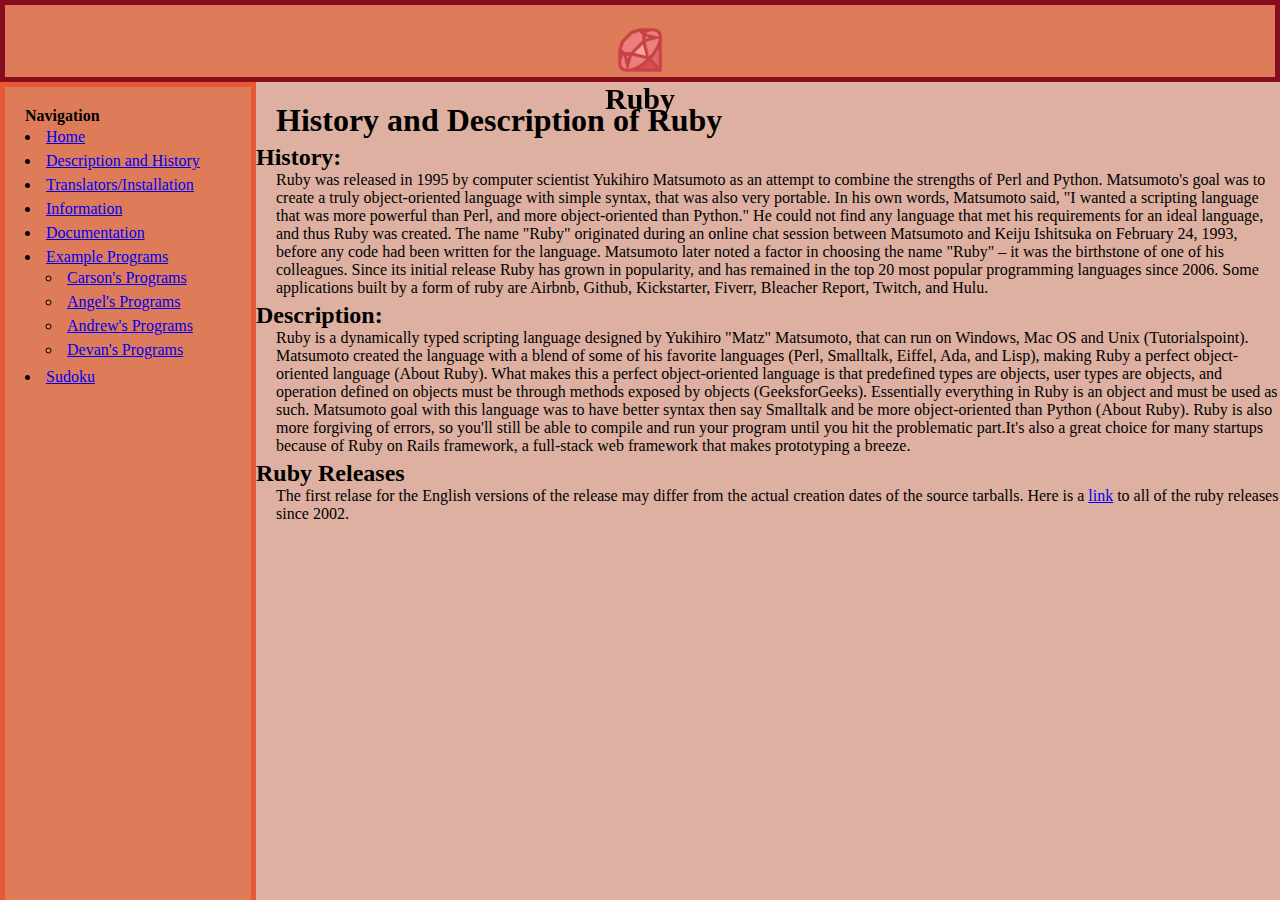
<file: Website Misc Files/history.html>
<!DOCTYPE html>

<head>
    <title>Ruby - History</title>
    <link rel="stylesheet" type="text/css" href="style.css" />
</head>

<body>
    <div class="header">
        <img class="logo" src="Ruby-logo.png" alt="The Ruby Logo" height="50px" width="50px">
        <p>Ruby</p>
    </div>

    <div id="home-main-content">
      <div id="history">
        <h1>History and Description of Ruby</h1>
        <h2>History:</h2>
        <p>Ruby was released in 1995 by computer scientist Yukihiro Matsumoto as an attempt to combine the strengths of Perl and Python. Matsumoto's goal was to create a truly object-oriented language with simple syntax, that was also very portable. In his own words, Matsumoto said, "I wanted a scripting language that was more powerful than Perl, and more object-oriented than Python." He could not find any language that met his requirements for an ideal language, and thus Ruby was created. The name "Ruby" originated during an online chat session between Matsumoto and Keiju Ishitsuka on February 24, 1993, before any code had been written for the language. Matsumoto later noted a factor in choosing the name "Ruby" – it was the birthstone of one of his colleagues. Since its initial release Ruby has grown in popularity, and has remained in the top 20 most popular programming languages since 2006. Some applications built by a form of ruby are Airbnb, Github, Kickstarter, Fiverr, Bleacher Report, Twitch, and Hulu.</p>
        <h2>Description:</h2>
        <p>Ruby is a dynamically typed scripting language designed by Yukihiro "Matz" Matsumoto, that can run on Windows, Mac OS and Unix (Tutorialspoint). Matsumoto created the language with a blend of some of his favorite languages (Perl, Smalltalk, Eiffel, Ada, and Lisp), making Ruby a perfect object-oriented language (About Ruby). What makes this a perfect object-oriented language is that predefined types are objects, user types are objects, and operation defined on objects must be through methods exposed by objects (GeeksforGeeks). Essentially everything in Ruby is an object and must be used as such. Matsumoto goal with this language was to have better syntax then say Smalltalk and be more object-oriented than Python (About Ruby). Ruby is also more forgiving of errors, so you'll still be able to compile and run your program until you hit the problematic part.It's also a great choice for many startups because of Ruby on Rails framework, a full-stack web framework that makes prototyping a breeze.</p>
      
        <h2>Ruby Releases</h2>
        <p>The first relase for the English versions of the release may differ from the actual creation dates of the source tarballs. Here is a <a href="https://www.ruby-lang.org/en/downloads/releases/">link</a> to all of the ruby releases since 2002.</p>
      </div>
    </div>
    <div id="sidebar">
        <div class="nav">
            <strong>Navigation</strong>
            <ul>
                <li>
                    <a href="/~jbuffenb/classes/354/teams/shad/">Home</a>
                </li>
                <li>
                    <a href="./history.html">Description and History</a>
                </li>
                <li>
                    <a href="./TransIntall.html">Translators/Installation</a>
                </li>
                <li> 
                    <a href="./information.html">Information</a>
                </li>
                <li>
                    <a href="./documentation.html" class="active">Documentation</a>
                </li>
                <li>
                    <a href="./examples.html">Example Programs</a>
                    <ul>
                        <li><a href="./examples.html#carson">Carson's Programs</a></li>
                        <li><a href="./examples.html#angel">Angel's Programs</a></li>
                        <li><a href="./examples.html#andrew">Andrew's Programs</a></li>
                        <li><a href="./examples.html#devan">Devan's Programs</a></li>
                    </ul>
                </li>
                <li>
                    <a href="./sudoku.html">Sudoku</a>
                </li>
            </ul>
        </div>
    </div>
</body>
</html>
</file>
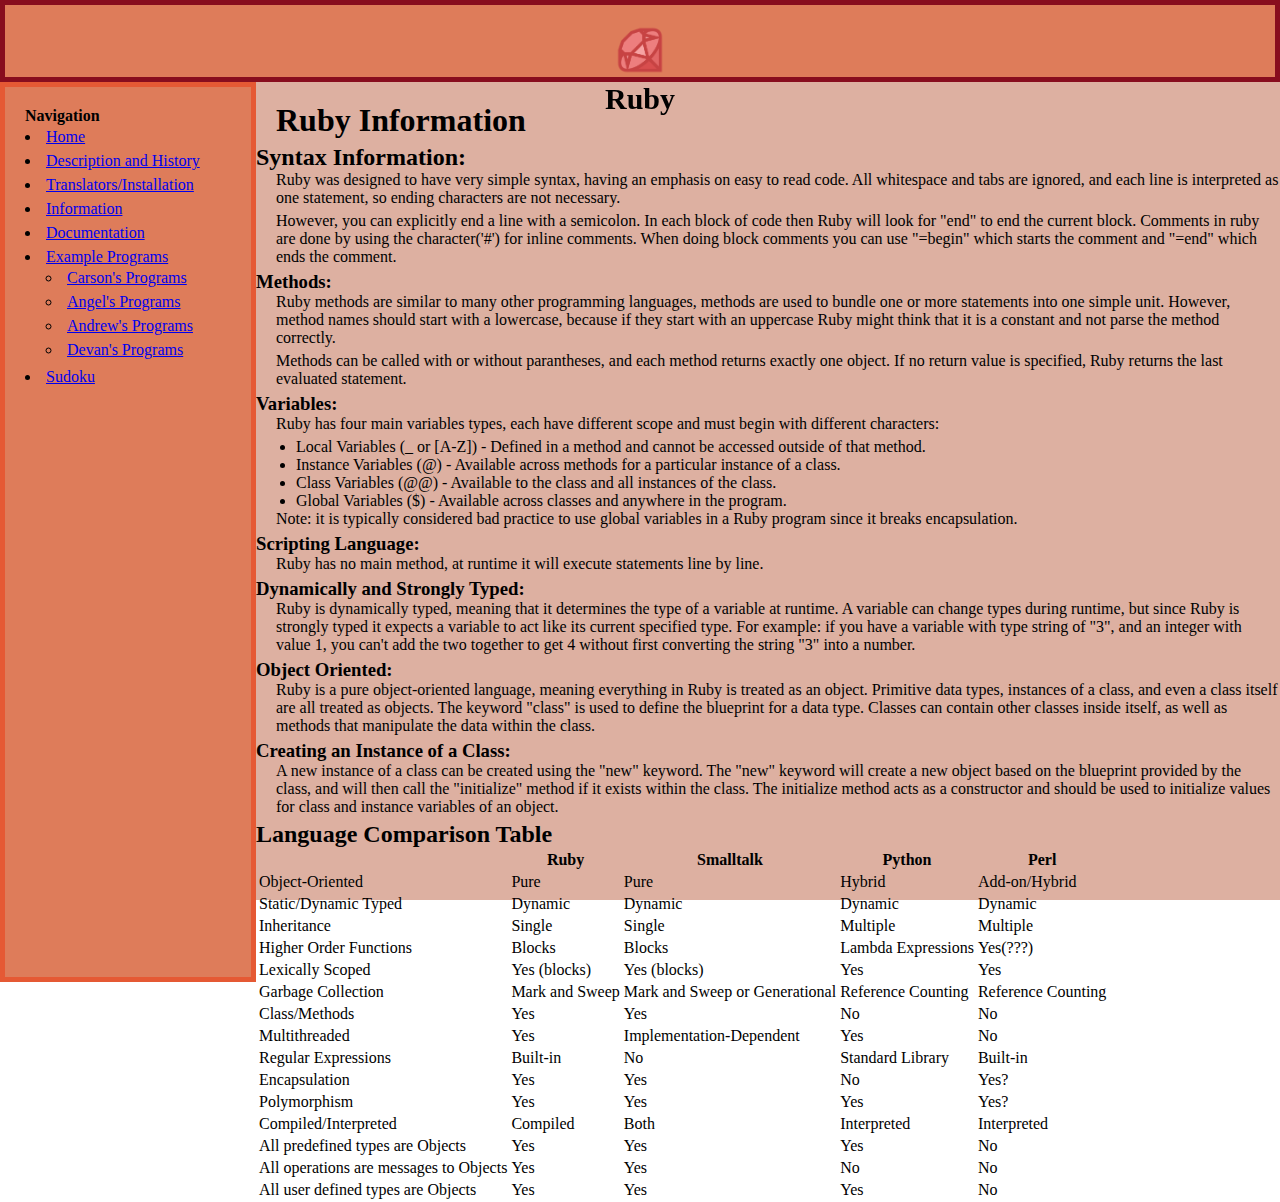
<file: Website Misc Files/information.html>
<!DOCTYPE html>

<head>
    <title>Ruby - Information</title>
    <link rel="stylesheet" type="text/css" href="style.css" />
</head>

<body>
    <div class="header">
          <img class="logo" src="Ruby-logo.png" alt="The Ruby Logo" height="50px" width="50px">
          <p>Ruby</p>
    </div>

    <div id="home-main-content">
    <div id="history">
        <h1>Ruby Information</h1>
      <h2>Syntax Information:</h2>
      <p>Ruby was designed to have very simple syntax, having an emphasis on easy to read code. All whitespace and tabs are ignored, and each line is interpreted as one statement, so ending characters are not necessary.</p>
      <p>However, you can explicitly end a line with a semicolon. In each block of code then Ruby will look for "end" to end the current block. Comments in ruby are done by using the character('#') for inline comments. When doing block comments you can use "=begin" which starts the comment and "=end" which ends the comment. </p>
      <h3>Methods:</h3>
      <p>Ruby methods are similar to many other programming languages, methods are used to bundle one or more statements into one simple unit. However, method names should start with a lowercase, because if they start with an uppercase Ruby might think that it is a constant and not parse the method correctly.</p>
      <p>Methods can be called with or without parantheses, and each method returns exactly one object. If no return value is specified, Ruby returns the last evaluated statement.</p>
      <h3>Variables:</h3>
      <p>Ruby has four main variables types, each have different scope and must begin with different characters:</p>
      <ul>
        <li>Local Variables (_ or [A-Z]) - Defined in a method and cannot be accessed outside of that method. </li>
        <li>Instance Variables (@) - Available across methods for a particular instance of a class. </li>
        <li>Class Variables (@@) - Available to the class and all instances of the class. </li>
        <li>Global Variables ($) - Available across classes and anywhere in the program.</li>
      </ul>
      <p>Note: it is typically considered bad practice to use global variables in a Ruby program since it breaks encapsulation.</p>
      <h3>Scripting Language:</h3>
      <p>Ruby has no main method, at runtime it will execute statements line by line.</p>
      <h3>Dynamically and Strongly Typed:</h3>
      <p>Ruby is dynamically typed, meaning that it determines the type of a variable at runtime. A variable can change types during runtime, but since Ruby is strongly typed it expects a variable to act like its current specified type. For example: if you have a variable with type string of "3", and an integer with value 1, you can't add the two together to get 4 without first converting the string "3" into a number.</p>
      <h3>Object Oriented:</h3>
      <p>Ruby is a pure object-oriented language, meaning everything in Ruby is treated as an object. Primitive data types, instances of a class, and even a class itself are all treated as
      objects. The keyword "class" is used to define the blueprint for a data type. Classes can contain other classes inside itself, as well as methods that manipulate the data within the class.</p>
      <h3>Creating an Instance of a Class:</h3>
      <p>A new instance of a class can be created using the "new" keyword. The "new" keyword will create a new object based on the blueprint provided by the class, and will then call the "initialize" method if it exists within the class. The initialize method acts as a constructor and should be used to initialize values for class and instance variables of an object.</p>
      <h2>Language Comparison Table</h2>
      <table>
      <tr>
        <th></th>
        <th>Ruby</th>
        <th>Smalltalk</th>
        <th>Python</th>
	<th>Perl</th>
      </tr>
      <tr>
        <td>Object-Oriented</td>
        <td>Pure</td>
        <td>Pure</td>
        <td>Hybrid</td>
	<td>Add-on/Hybrid</td>
      </tr>
      <tr>
        <td>Static/Dynamic Typed</td>
        <td>Dynamic</td>
        <td>Dynamic</td>
        <td>Dynamic</td>
	<td>Dynamic</td>
      </tr>
      <tr>
        <td>Inheritance</td>
        <td>Single</td>
        <td>Single</td>
        <td>Multiple</td>
	<td>Multiple</td>
      </tr>
      <tr>
        <td>Higher Order Functions</td>
        <td>Blocks</td>
        <td>Blocks</td>
        <td>Lambda Expressions</td>
	<td>Yes(???)</td>
      </tr>
      <tr>
        <td>Lexically Scoped</td>
        <td>Yes (blocks)</td>
        <td>Yes (blocks)</td>
        <td>Yes</td>
	<td>Yes</td>
      </tr>
      <tr>
        <td>Garbage Collection</td>
        <td>Mark and Sweep</td>
        <td>Mark and Sweep or Generational</td>
        <td>Reference Counting</td>
	<td>Reference Counting</td>
      </tr>
      <tr>
        <td>Class/Methods</td>
        <td>Yes</td>
        <td>Yes</td>
        <td>No</td>
	<td>No</td>
      </tr>
      <tr>
        <td>Multithreaded</td>
        <td>Yes</td>
        <td>Implementation-Dependent</td>
        <td>Yes</td>
	<td>No</td>
      </tr>
      <tr>
        <td>Regular Expressions</td>
        <td>Built-in</td>
        <td>No</td>
        <td>Standard Library</td>
	<td>Built-in</td>
      </tr>
      <tr>
        <td>Encapsulation</td>
        <td>Yes</td>
        <td>Yes</td>
        <td>No</td>
	<td>Yes?</td>
      </tr>
      <tr>
        <td>Polymorphism</td>
        <td>Yes</td>
        <td>Yes</td>
        <td>Yes</td>
	<td>Yes?</td>
      </tr>
      <tr>
	<td>Compiled/Interpreted</td>
	<td>Compiled</td>
	<td>Both</td>
	<td>Interpreted</td>
	<td>Interpreted</td>
      </tr>
      <tr>
        <td>All predefined types are Objects</td>
        <td>Yes</td>
        <td>Yes</td>
        <td>Yes</td>
	<td>No</td>
      </tr>
      <tr>
        <td>All operations are messages to Objects</td>
        <td>Yes</td>
        <td>Yes</td>
        <td>No</td>
	<td>No</td>
      </tr>
      <tr>
        <td>All user defined types are Objects</td>
        <td>Yes</td>
        <td>Yes</td>
        <td>Yes</td>
	<td>No</td>
      </tr>
      </table>
      </div>
    </div>

    <div id="sidebar">
        <div class="nav">
            <strong>Navigation</strong>
            <ul>
                <li>
                    <a href="/~jbuffenb/classes/354/teams/shad/">Home</a>
                </li>
                <li>
                    <a href="./history.html">Description and History</a>
                </li>
                <li>
                    <a href="./TransIntall.html">Translators/Installation</a>
                </li>
                <li> 
                    <a href="./information.html">Information</a>
                </li>
                <li>
                    <a href="./documentation.html" class="active">Documentation</a>
                </li>
                <li>
                    <a href="./examples.html">Example Programs</a>
                    <ul>
                        <li><a href="./examples.html#carson">Carson's Programs</a></li>
                        <li><a href="./examples.html#angel">Angel's Programs</a></li>
                        <li><a href="./examples.html#andrew">Andrew's Programs</a></li>
                        <li><a href="./examples.html#devan">Devan's Programs</a></li>
                    </ul>
                </li>
                <li>
                    <a href="./sudoku.html">Sudoku</a>
                </li>
            </ul>
        </div>
    </div>
</body>
</html>
</file>
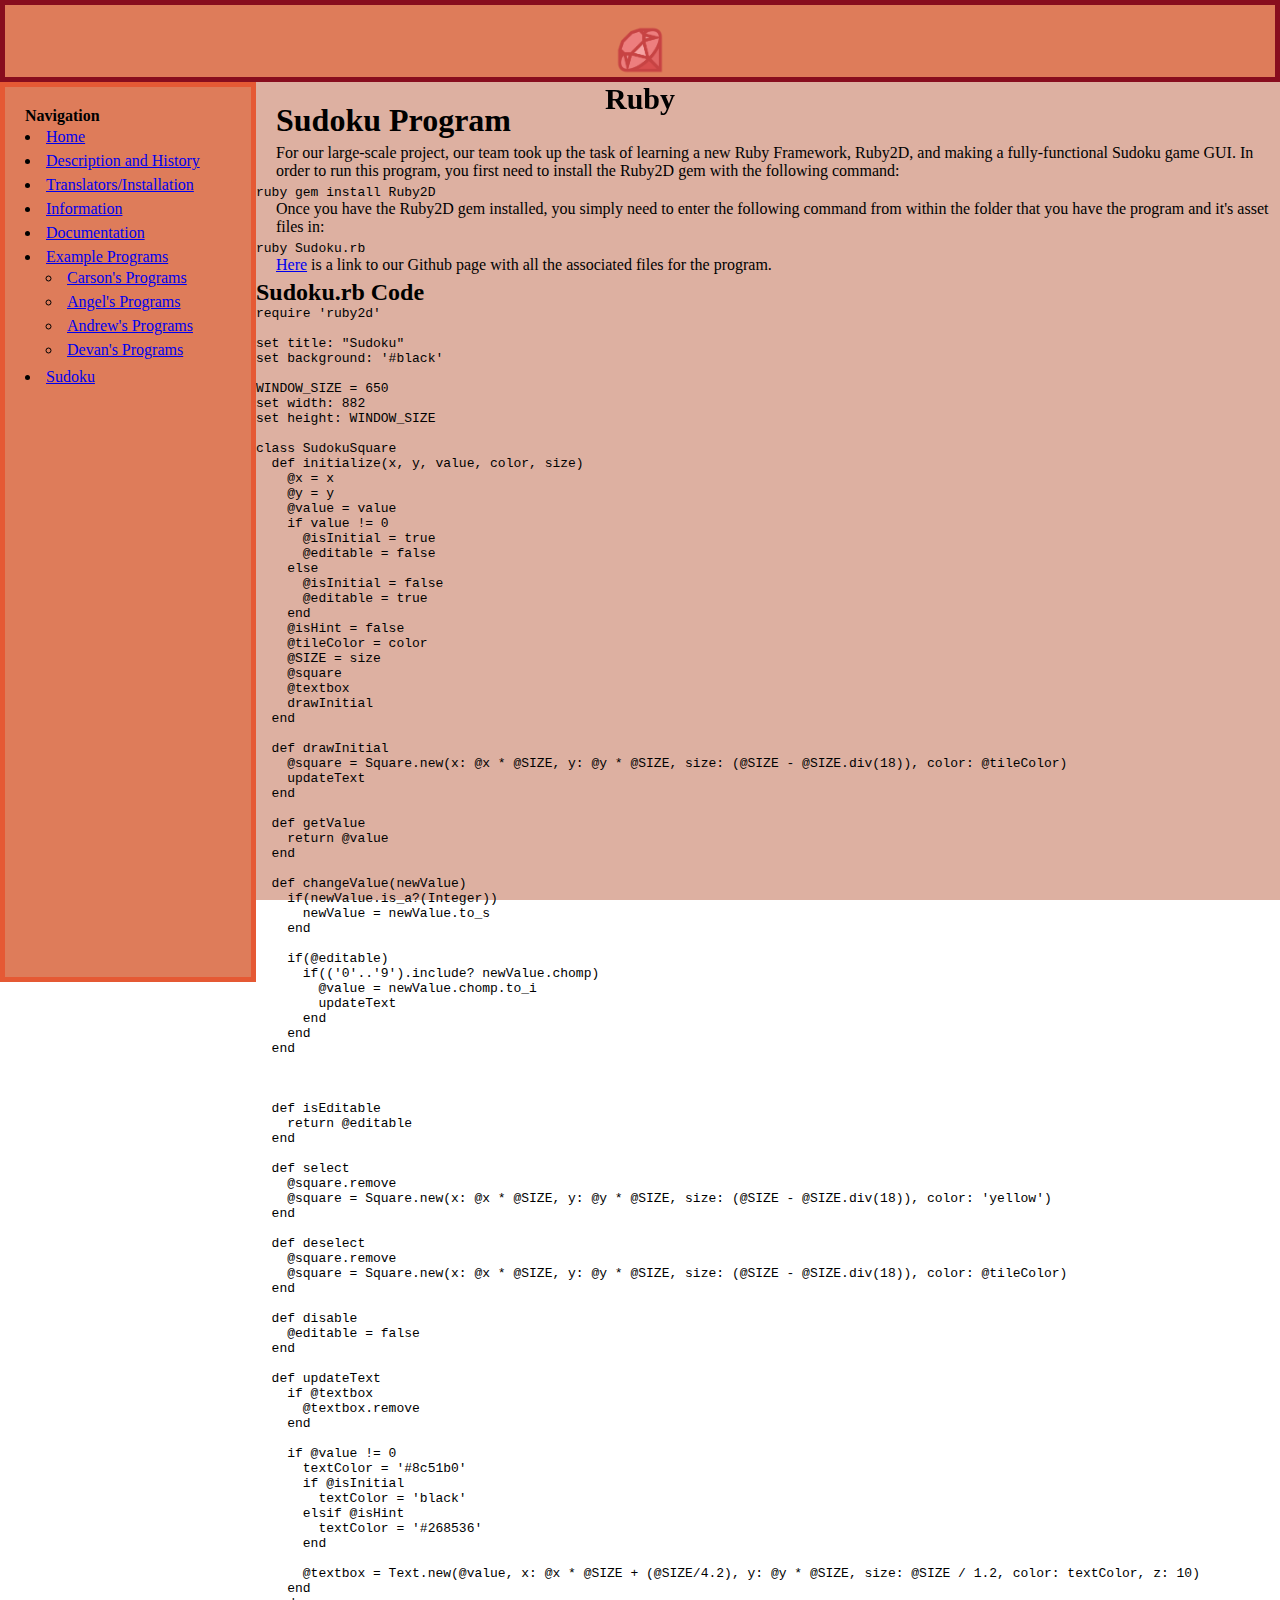
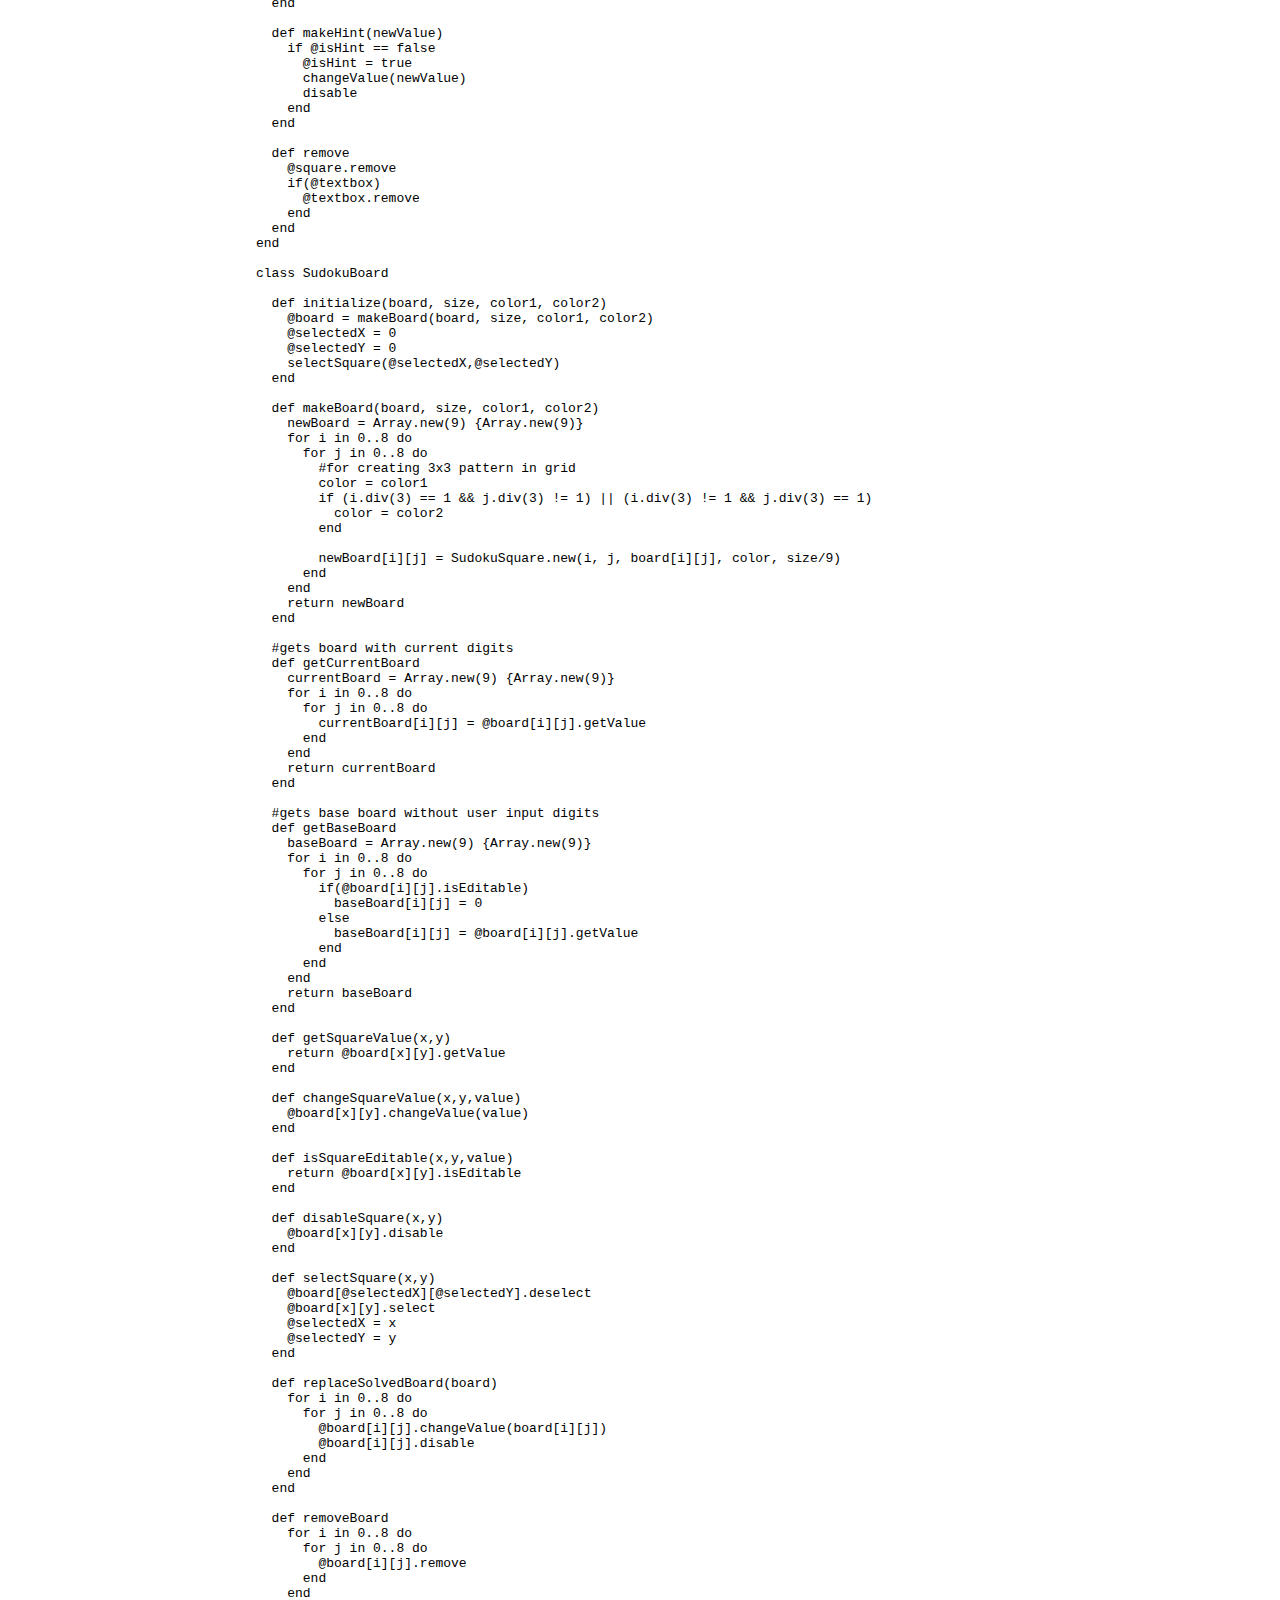
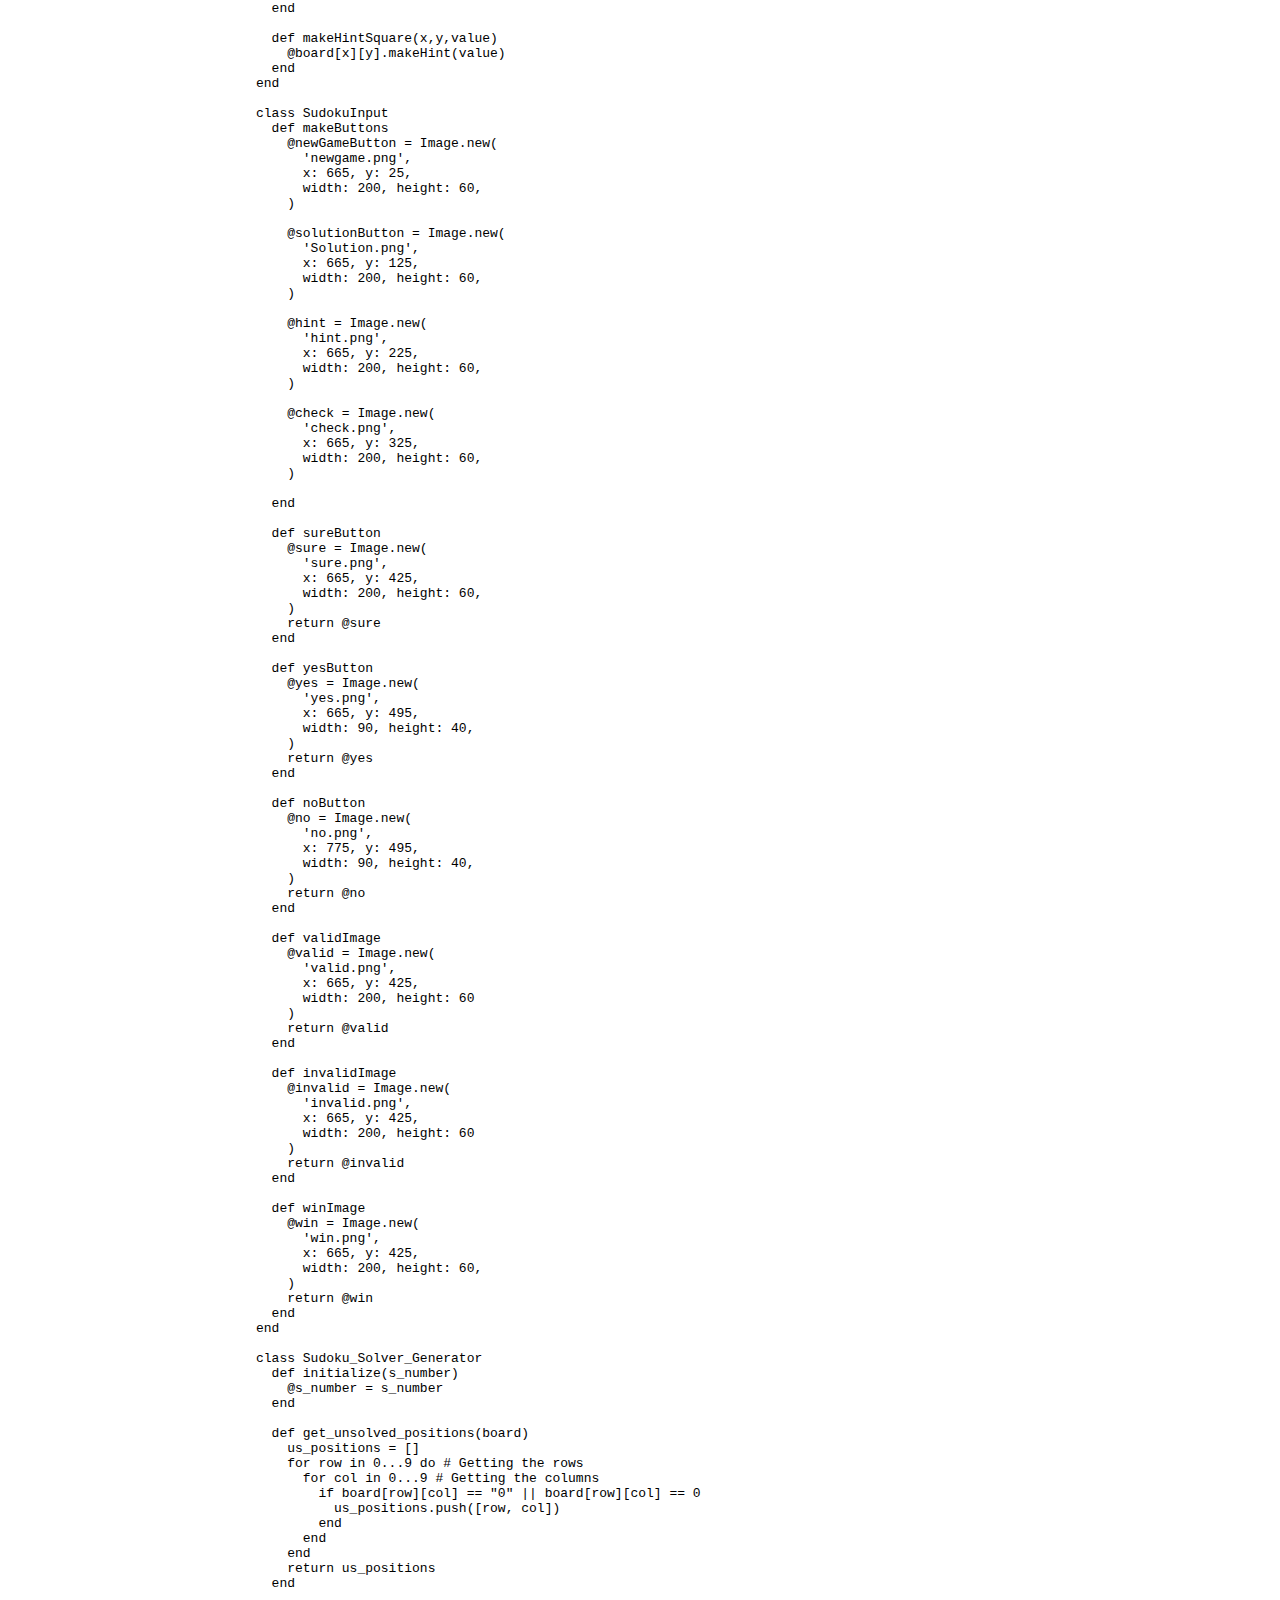
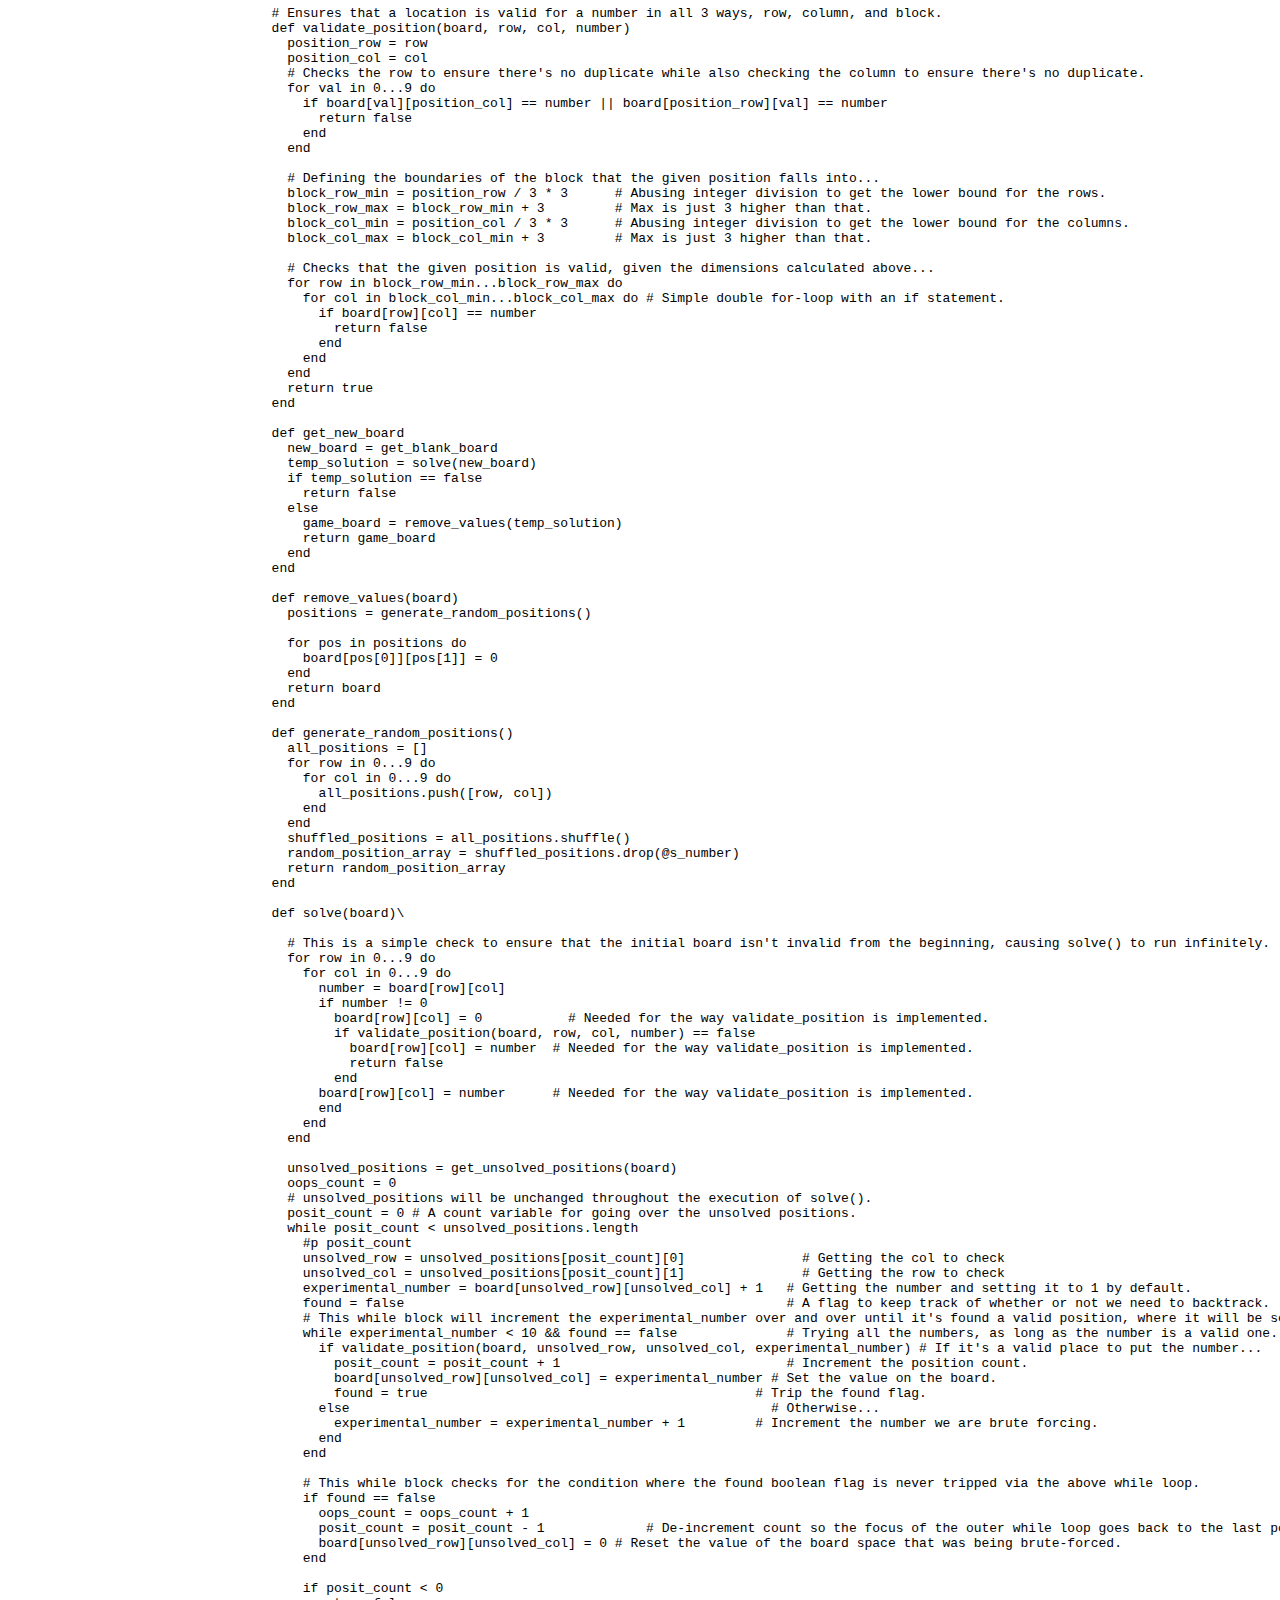
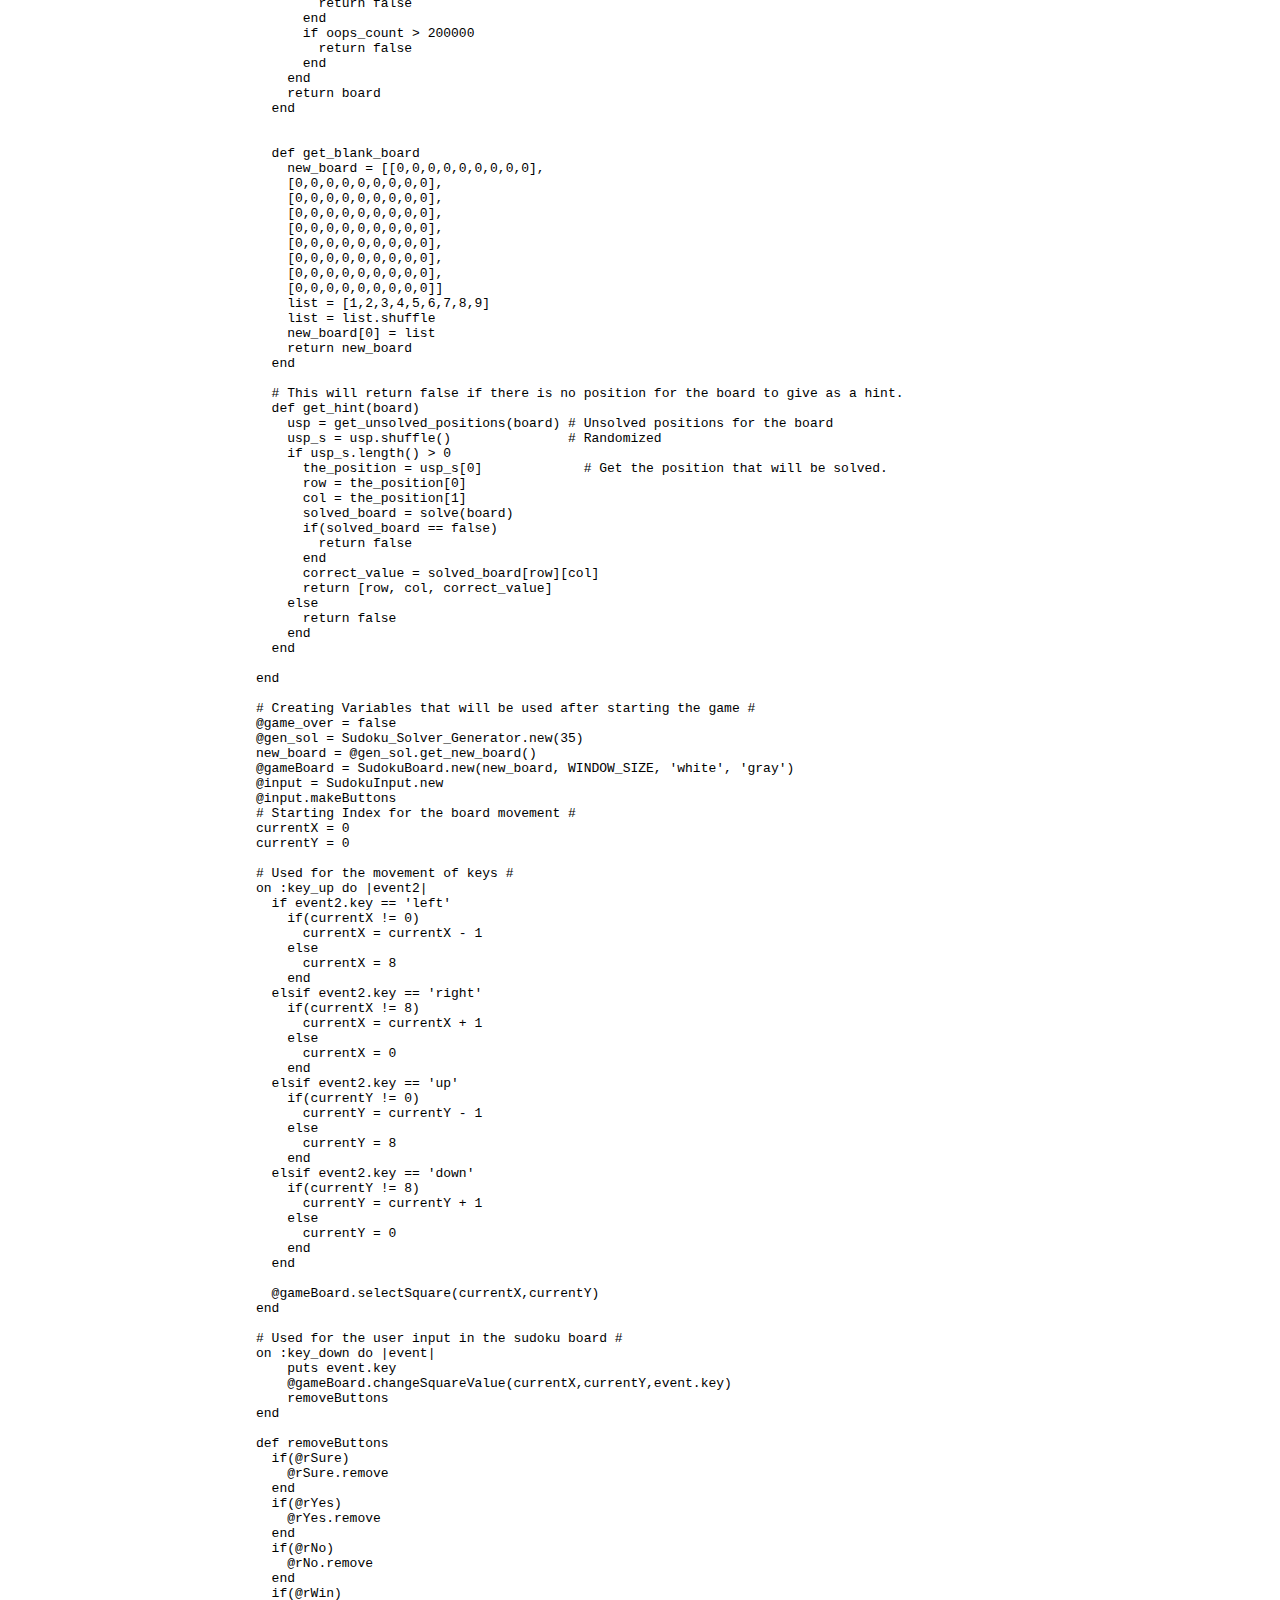
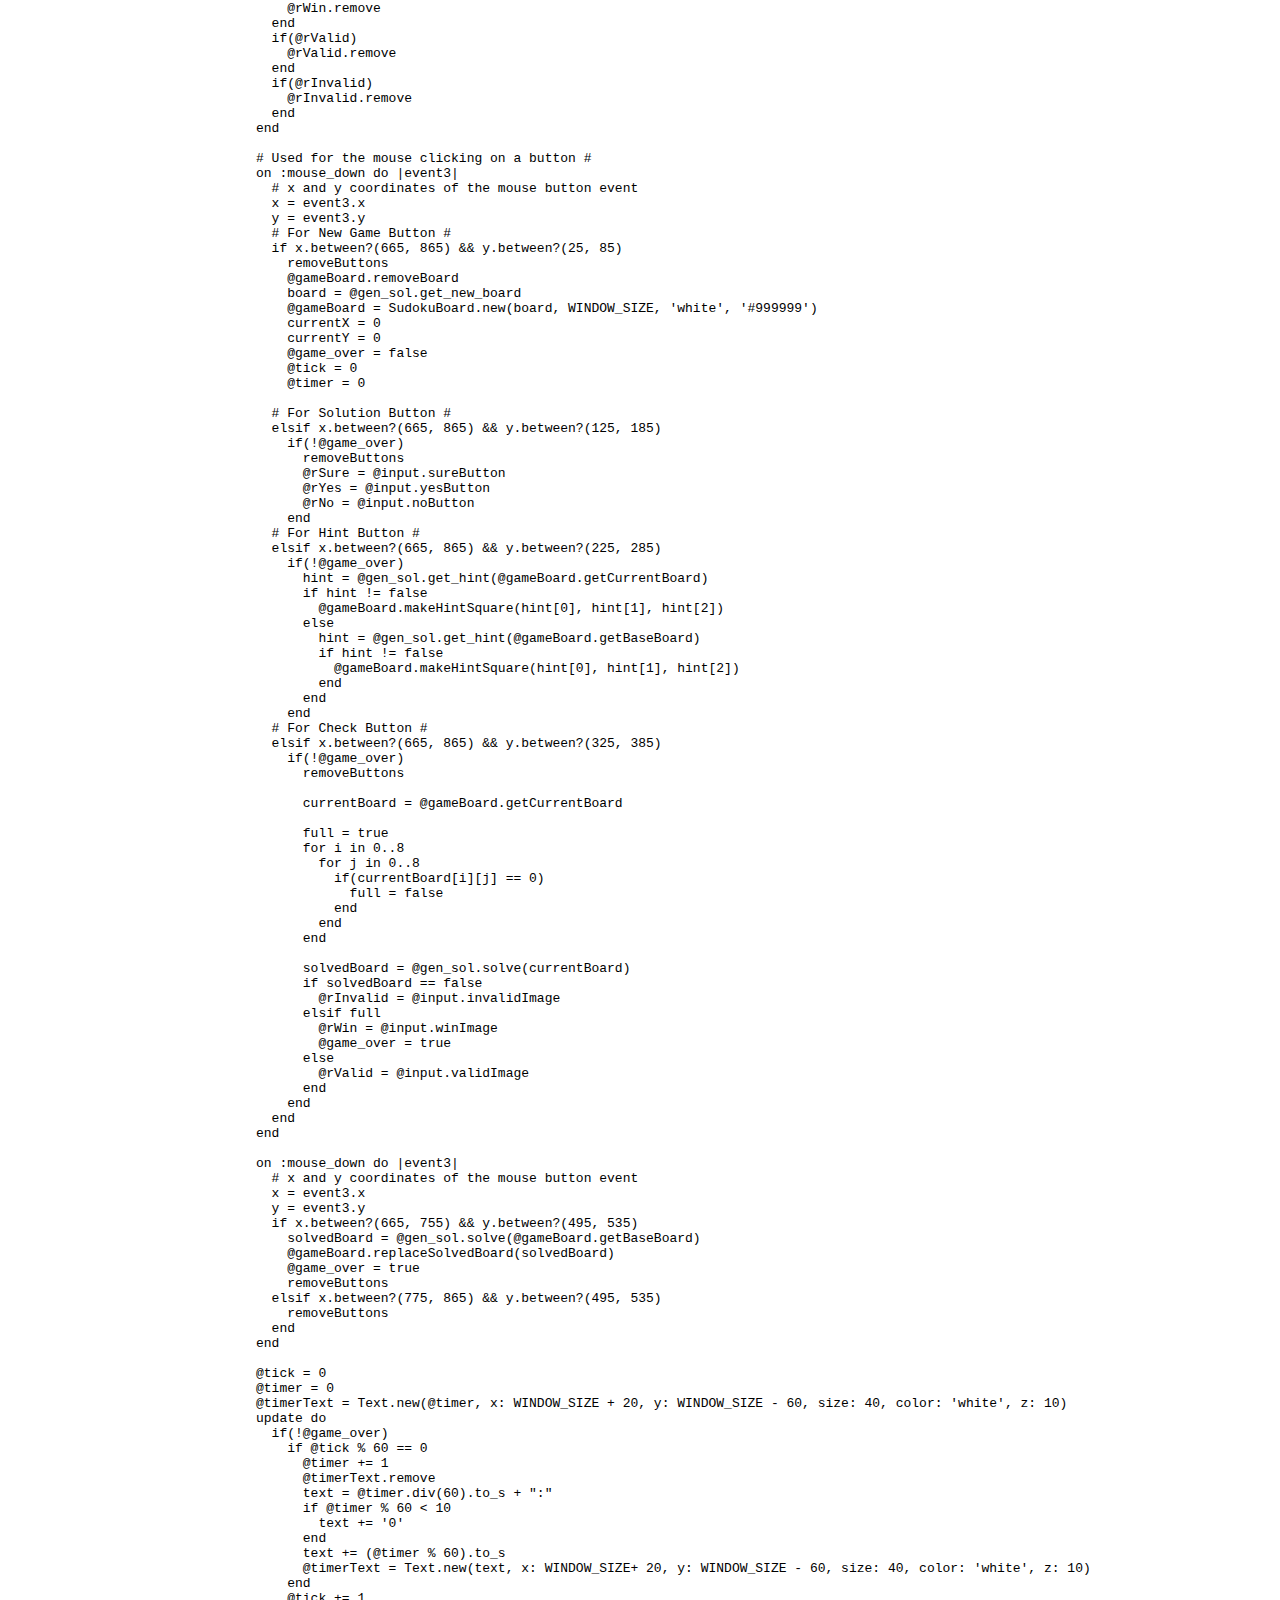
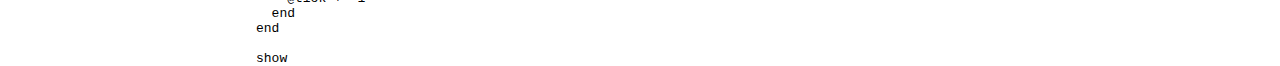
<file: Website Misc Files/sudoku.html>
<!DOCTYPE html>

<head>
    <title>Sudoku Program</title>
    <link rel="stylesheet" type="text/css" href="style.css" />
</head>

<body>
    <div class="header">
      <img class="logo" src="Ruby-logo.png" alt="The Ruby Logo" height="50px" width="50px">
		  <p>Ruby</p>
    </div>

    <div id="home-main-content">
      <div id="example-p">
   	  <h1>Sudoku Program</h1>
      <p>For our large-scale project, our team took up the task of learning a new Ruby Framework, Ruby2D, and making a fully-functional Sudoku game GUI. In order to run this program, you first need to install the Ruby2D gem with the following command:</p>
      <div id="example-block">
      <pre><code>ruby gem install Ruby2D</code></pre>
      </div>
      <p>Once you have the Ruby2D gem installed, you simply need to enter the following command from within the folder that you have the program and it's asset files in:</p>
      <div id="example-block">
      <pre><code>ruby Sudoku.rb</code></pre>
      </div>
      <p><a href="https://github.com/GrazeDD/Ruby/tree/master/Sudoku">Here</a> is a link to our Github page with all the associated files for the program.</p>
      <h2>Sudoku.rb Code</h2>
      <div id="example-block">
      <pre><code>require 'ruby2d'

set title: "Sudoku"
set background: '#black'

WINDOW_SIZE = 650
set width: 882
set height: WINDOW_SIZE

class SudokuSquare
  def initialize(x, y, value, color, size)
    @x = x
    @y = y  
    @value = value
    if value != 0 
      @isInitial = true
      @editable = false
    else 
      @isInitial = false
      @editable = true
    end
    @isHint = false
    @tileColor = color
    @SIZE = size
    @square
    @textbox
    drawInitial
  end

  def drawInitial
    @square = Square.new(x: @x * @SIZE, y: @y * @SIZE, size: (@SIZE - @SIZE.div(18)), color: @tileColor)
    updateText
  end

  def getValue
    return @value
  end

  def changeValue(newValue)
    if(newValue.is_a?(Integer))
      newValue = newValue.to_s
    end

    if(@editable)
      if(('0'..'9').include? newValue.chomp)
        @value = newValue.chomp.to_i
        updateText
      end
    end
  end



  def isEditable
    return @editable
  end

  def select 
    @square.remove
    @square = Square.new(x: @x * @SIZE, y: @y * @SIZE, size: (@SIZE - @SIZE.div(18)), color: 'yellow')
  end

  def deselect
    @square.remove
    @square = Square.new(x: @x * @SIZE, y: @y * @SIZE, size: (@SIZE - @SIZE.div(18)), color: @tileColor)
  end

  def disable
    @editable = false
  end

  def updateText
    if @textbox
      @textbox.remove
    end

    if @value != 0
      textColor = '#8c51b0'
      if @isInitial
        textColor = 'black'
      elsif @isHint
        textColor = '#268536'
      end

      @textbox = Text.new(@value, x: @x * @SIZE + (@SIZE/4.2), y: @y * @SIZE, size: @SIZE / 1.2, color: textColor, z: 10)
    end
  end

  def makeHint(newValue)
    if @isHint == false
      @isHint = true
      changeValue(newValue)
      disable
    end
  end

  def remove
    @square.remove
    if(@textbox)
      @textbox.remove
    end
  end
end

class SudokuBoard

  def initialize(board, size, color1, color2)
    @board = makeBoard(board, size, color1, color2)
    @selectedX = 0
    @selectedY = 0
    selectSquare(@selectedX,@selectedY)
  end

  def makeBoard(board, size, color1, color2)
    newBoard = Array.new(9) {Array.new(9)}
    for i in 0..8 do
      for j in 0..8 do
        #for creating 3x3 pattern in grid
        color = color1
        if (i.div(3) == 1 && j.div(3) != 1) || (i.div(3) != 1 && j.div(3) == 1)
          color = color2
        end

        newBoard[i][j] = SudokuSquare.new(i, j, board[i][j], color, size/9)
      end
    end
    return newBoard
  end

  #gets board with current digits
  def getCurrentBoard
    currentBoard = Array.new(9) {Array.new(9)}
    for i in 0..8 do
      for j in 0..8 do
        currentBoard[i][j] = @board[i][j].getValue
      end
    end
    return currentBoard
  end

  #gets base board without user input digits
  def getBaseBoard
    baseBoard = Array.new(9) {Array.new(9)}
    for i in 0..8 do
      for j in 0..8 do
        if(@board[i][j].isEditable)
          baseBoard[i][j] = 0
        else
          baseBoard[i][j] = @board[i][j].getValue
        end
      end
    end
    return baseBoard
  end

  def getSquareValue(x,y)
    return @board[x][y].getValue
  end

  def changeSquareValue(x,y,value)
    @board[x][y].changeValue(value)
  end

  def isSquareEditable(x,y,value)
    return @board[x][y].isEditable
  end

  def disableSquare(x,y)
    @board[x][y].disable
  end

  def selectSquare(x,y)
    @board[@selectedX][@selectedY].deselect
    @board[x][y].select
    @selectedX = x
    @selectedY = y
  end

  def replaceSolvedBoard(board)
    for i in 0..8 do
      for j in 0..8 do
        @board[i][j].changeValue(board[i][j])
        @board[i][j].disable
      end
    end
  end

  def removeBoard
    for i in 0..8 do
      for j in 0..8 do
        @board[i][j].remove
      end
    end
  end

  def makeHintSquare(x,y,value)
    @board[x][y].makeHint(value)
  end
end

class SudokuInput
  def makeButtons
    @newGameButton = Image.new(
      'newgame.png',
      x: 665, y: 25,
      width: 200, height: 60,
    )

    @solutionButton = Image.new(
      'Solution.png',
      x: 665, y: 125,
      width: 200, height: 60,
    )

    @hint = Image.new(
      'hint.png',
      x: 665, y: 225,
      width: 200, height: 60,
    )

    @check = Image.new(
      'check.png',
      x: 665, y: 325,
      width: 200, height: 60,
    )

  end

  def sureButton
    @sure = Image.new(
      'sure.png',
      x: 665, y: 425,
      width: 200, height: 60,
    )
    return @sure
  end

  def yesButton
    @yes = Image.new(
      'yes.png',
      x: 665, y: 495,
      width: 90, height: 40,
    )
    return @yes
  end

  def noButton
    @no = Image.new(
      'no.png',
      x: 775, y: 495,
      width: 90, height: 40,
    )
    return @no
  end

  def validImage
    @valid = Image.new(
      'valid.png',
      x: 665, y: 425,
      width: 200, height: 60
    )
    return @valid
  end

  def invalidImage
    @invalid = Image.new(
      'invalid.png',
      x: 665, y: 425,
      width: 200, height: 60
    )
    return @invalid
  end

  def winImage
    @win = Image.new(
      'win.png',
      x: 665, y: 425,
      width: 200, height: 60,
    )
    return @win
  end
end

class Sudoku_Solver_Generator
  def initialize(s_number)
    @s_number = s_number
  end

  def get_unsolved_positions(board)
    us_positions = []
    for row in 0...9 do # Getting the rows
      for col in 0...9 # Getting the columns
        if board[row][col] == "0" || board[row][col] == 0
          us_positions.push([row, col])
        end
      end
    end
    return us_positions
  end

  # Ensures that a location is valid for a number in all 3 ways, row, column, and block.
  def validate_position(board, row, col, number)
    position_row = row
    position_col = col
    # Checks the row to ensure there's no duplicate while also checking the column to ensure there's no duplicate.
    for val in 0...9 do
      if board[val][position_col] == number || board[position_row][val] == number
        return false
      end
    end

    # Defining the boundaries of the block that the given position falls into...
    block_row_min = position_row / 3 * 3      # Abusing integer division to get the lower bound for the rows.
    block_row_max = block_row_min + 3         # Max is just 3 higher than that.
    block_col_min = position_col / 3 * 3      # Abusing integer division to get the lower bound for the columns.
    block_col_max = block_col_min + 3         # Max is just 3 higher than that.

    # Checks that the given position is valid, given the dimensions calculated above...
    for row in block_row_min...block_row_max do
      for col in block_col_min...block_col_max do # Simple double for-loop with an if statement.
        if board[row][col] == number
          return false
        end
      end
    end
    return true
  end

  def get_new_board
    new_board = get_blank_board
    temp_solution = solve(new_board)
    if temp_solution == false
      return false
    else 
      game_board = remove_values(temp_solution)
      return game_board
    end
  end

  def remove_values(board)
    positions = generate_random_positions()

    for pos in positions do 
      board[pos[0]][pos[1]] = 0
    end
    return board
  end

  def generate_random_positions()
    all_positions = []
    for row in 0...9 do
      for col in 0...9 do
        all_positions.push([row, col])
      end
    end
    shuffled_positions = all_positions.shuffle()
    random_position_array = shuffled_positions.drop(@s_number)
    return random_position_array
  end

  def solve(board)\

    # This is a simple check to ensure that the initial board isn't invalid from the beginning, causing solve() to run infinitely.
    for row in 0...9 do
      for col in 0...9 do
        number = board[row][col]
        if number != 0
          board[row][col] = 0           # Needed for the way validate_position is implemented.
          if validate_position(board, row, col, number) == false
            board[row][col] = number  # Needed for the way validate_position is implemented.
            return false
          end
        board[row][col] = number      # Needed for the way validate_position is implemented.
        end
      end
    end

    unsolved_positions = get_unsolved_positions(board)
    oops_count = 0
    # unsolved_positions will be unchanged throughout the execution of solve(). 
    posit_count = 0 # A count variable for going over the unsolved positions.
    while posit_count < unsolved_positions.length
      #p posit_count
      unsolved_row = unsolved_positions[posit_count][0]               # Getting the col to check
      unsolved_col = unsolved_positions[posit_count][1]               # Getting the row to check
      experimental_number = board[unsolved_row][unsolved_col] + 1   # Getting the number and setting it to 1 by default.
      found = false                                                 # A flag to keep track of whether or not we need to backtrack.
      # This while block will increment the experimental_number over and over until it's found a valid position, where it will be set.
      while experimental_number < 10 && found == false              # Trying all the numbers, as long as the number is a valid one.
        if validate_position(board, unsolved_row, unsolved_col, experimental_number) # If it's a valid place to put the number...
          posit_count = posit_count + 1                             # Increment the position count.
          board[unsolved_row][unsolved_col] = experimental_number # Set the value on the board.
          found = true                                          # Trip the found flag.
        else                                                      # Otherwise...
          experimental_number = experimental_number + 1         # Increment the number we are brute forcing. 
        end
      end

      # This while block checks for the condition where the found boolean flag is never tripped via the above while loop.
      if found == false
        oops_count = oops_count + 1
        posit_count = posit_count - 1             # De-increment count so the focus of the outer while loop goes back to the last position.
        board[unsolved_row][unsolved_col] = 0 # Reset the value of the board space that was being brute-forced.
      end

      if posit_count < 0
        return false
      end
      if oops_count > 200000
        return false
      end
    end
    return board
  end


  def get_blank_board
    new_board = [[0,0,0,0,0,0,0,0,0],
    [0,0,0,0,0,0,0,0,0],
    [0,0,0,0,0,0,0,0,0],
    [0,0,0,0,0,0,0,0,0],
    [0,0,0,0,0,0,0,0,0],
    [0,0,0,0,0,0,0,0,0],
    [0,0,0,0,0,0,0,0,0],
    [0,0,0,0,0,0,0,0,0],
    [0,0,0,0,0,0,0,0,0]]
    list = [1,2,3,4,5,6,7,8,9]
    list = list.shuffle
    new_board[0] = list
    return new_board
  end

  # This will return false if there is no position for the board to give as a hint.
  def get_hint(board)
    usp = get_unsolved_positions(board) # Unsolved positions for the board
    usp_s = usp.shuffle()               # Randomized
    if usp_s.length() > 0
      the_position = usp_s[0]             # Get the position that will be solved.
      row = the_position[0]
      col = the_position[1]
      solved_board = solve(board)
      if(solved_board == false)
        return false
      end
      correct_value = solved_board[row][col]
      return [row, col, correct_value]
    else
      return false
    end
  end

end

# Creating Variables that will be used after starting the game #
@game_over = false
@gen_sol = Sudoku_Solver_Generator.new(35)
new_board = @gen_sol.get_new_board()
@gameBoard = SudokuBoard.new(new_board, WINDOW_SIZE, 'white', 'gray')
@input = SudokuInput.new
@input.makeButtons
# Starting Index for the board movement #
currentX = 0
currentY = 0

# Used for the movement of keys #
on :key_up do |event2|
  if event2.key == 'left'
    if(currentX != 0)
      currentX = currentX - 1
    else
      currentX = 8
    end
  elsif event2.key == 'right'
    if(currentX != 8)
      currentX = currentX + 1
    else
      currentX = 0
    end
  elsif event2.key == 'up'
    if(currentY != 0)
      currentY = currentY - 1
    else
      currentY = 8
    end
  elsif event2.key == 'down'
    if(currentY != 8)
      currentY = currentY + 1
    else
      currentY = 0
    end
  end

  @gameBoard.selectSquare(currentX,currentY)
end

# Used for the user input in the sudoku board #
on :key_down do |event|
    puts event.key
    @gameBoard.changeSquareValue(currentX,currentY,event.key)
    removeButtons
end

def removeButtons
  if(@rSure)
    @rSure.remove
  end
  if(@rYes)
    @rYes.remove
  end
  if(@rNo)
    @rNo.remove
  end
  if(@rWin)
    @rWin.remove
  end
  if(@rValid)
    @rValid.remove
  end
  if(@rInvalid)
    @rInvalid.remove
  end
end

# Used for the mouse clicking on a button #
on :mouse_down do |event3|
  # x and y coordinates of the mouse button event
  x = event3.x
  y = event3.y
  # For New Game Button #
  if x.between?(665, 865) && y.between?(25, 85)
    removeButtons
    @gameBoard.removeBoard
    board = @gen_sol.get_new_board
    @gameBoard = SudokuBoard.new(board, WINDOW_SIZE, 'white', '#999999')
    currentX = 0
    currentY = 0
    @game_over = false
    @tick = 0
    @timer = 0

  # For Solution Button #
  elsif x.between?(665, 865) && y.between?(125, 185)
    if(!@game_over)
      removeButtons
      @rSure = @input.sureButton
      @rYes = @input.yesButton
      @rNo = @input.noButton
    end
  # For Hint Button #
  elsif x.between?(665, 865) && y.between?(225, 285)
    if(!@game_over)
      hint = @gen_sol.get_hint(@gameBoard.getCurrentBoard)
      if hint != false
        @gameBoard.makeHintSquare(hint[0], hint[1], hint[2])
      else
        hint = @gen_sol.get_hint(@gameBoard.getBaseBoard)
        if hint != false
          @gameBoard.makeHintSquare(hint[0], hint[1], hint[2])
        end
      end
    end
  # For Check Button #
  elsif x.between?(665, 865) && y.between?(325, 385)
    if(!@game_over)
      removeButtons
      
      currentBoard = @gameBoard.getCurrentBoard
      
      full = true
      for i in 0..8
        for j in 0..8
          if(currentBoard[i][j] == 0)
            full = false
          end
        end
      end

      solvedBoard = @gen_sol.solve(currentBoard)
      if solvedBoard == false
        @rInvalid = @input.invalidImage
      elsif full
        @rWin = @input.winImage
        @game_over = true
      else
        @rValid = @input.validImage
      end
    end
  end
end

on :mouse_down do |event3|
  # x and y coordinates of the mouse button event
  x = event3.x
  y = event3.y
  if x.between?(665, 755) && y.between?(495, 535)
    solvedBoard = @gen_sol.solve(@gameBoard.getBaseBoard)
    @gameBoard.replaceSolvedBoard(solvedBoard)
    @game_over = true
    removeButtons
  elsif x.between?(775, 865) && y.between?(495, 535)
    removeButtons
  end
end

@tick = 0
@timer = 0
@timerText = Text.new(@timer, x: WINDOW_SIZE + 20, y: WINDOW_SIZE - 60, size: 40, color: 'white', z: 10)
update do
  if(!@game_over)
    if @tick % 60 == 0
      @timer += 1
      @timerText.remove
      text = @timer.div(60).to_s + ":"
      if @timer % 60 < 10
        text += '0'
      end
      text += (@timer % 60).to_s
      @timerText = Text.new(text, x: WINDOW_SIZE+ 20, y: WINDOW_SIZE - 60, size: 40, color: 'white', z: 10)
    end
    @tick += 1
  end
end

show</code></pre>
      </div>
      </div>
    </div>

    <div id="sidebar">
        <div class="nav">
            <strong>Navigation</strong>
            <ul>
                <li>
                    <a href="/~jbuffenb/classes/354/teams/shad/">Home</a>
                </li>
                <li>
                    <a href="./history.html">Description and History</a>
                </li>
                <li>
                    <a href="./TransIntall.html">Translators/Installation</a>
                </li>
                <li> 
                    <a href="./information.html">Information</a>
                </li>
                <li>
                    <a href="./documentation.html" class="active">Documentation</a>
                </li>
                <li>
                    <a href="./examples.html">Example Programs</a>
                    <ul>
                        <li><a href="./examples.html#carson">Carson's Programs</a></li>
                        <li><a href="./examples.html#angel">Angel's Programs</a></li>
                        <li><a href="./examples.html#andrew">Andrew's Programs</a></li>
                        <li><a href="./examples.html#devan">Devan's Programs</a></li>
                    </ul>
                </li>
                <li>
                    <a href="./sudoku.html">Sudoku</a>
                </li>
            </ul>
        </div>
    </div>
</body>
</html>
</file>
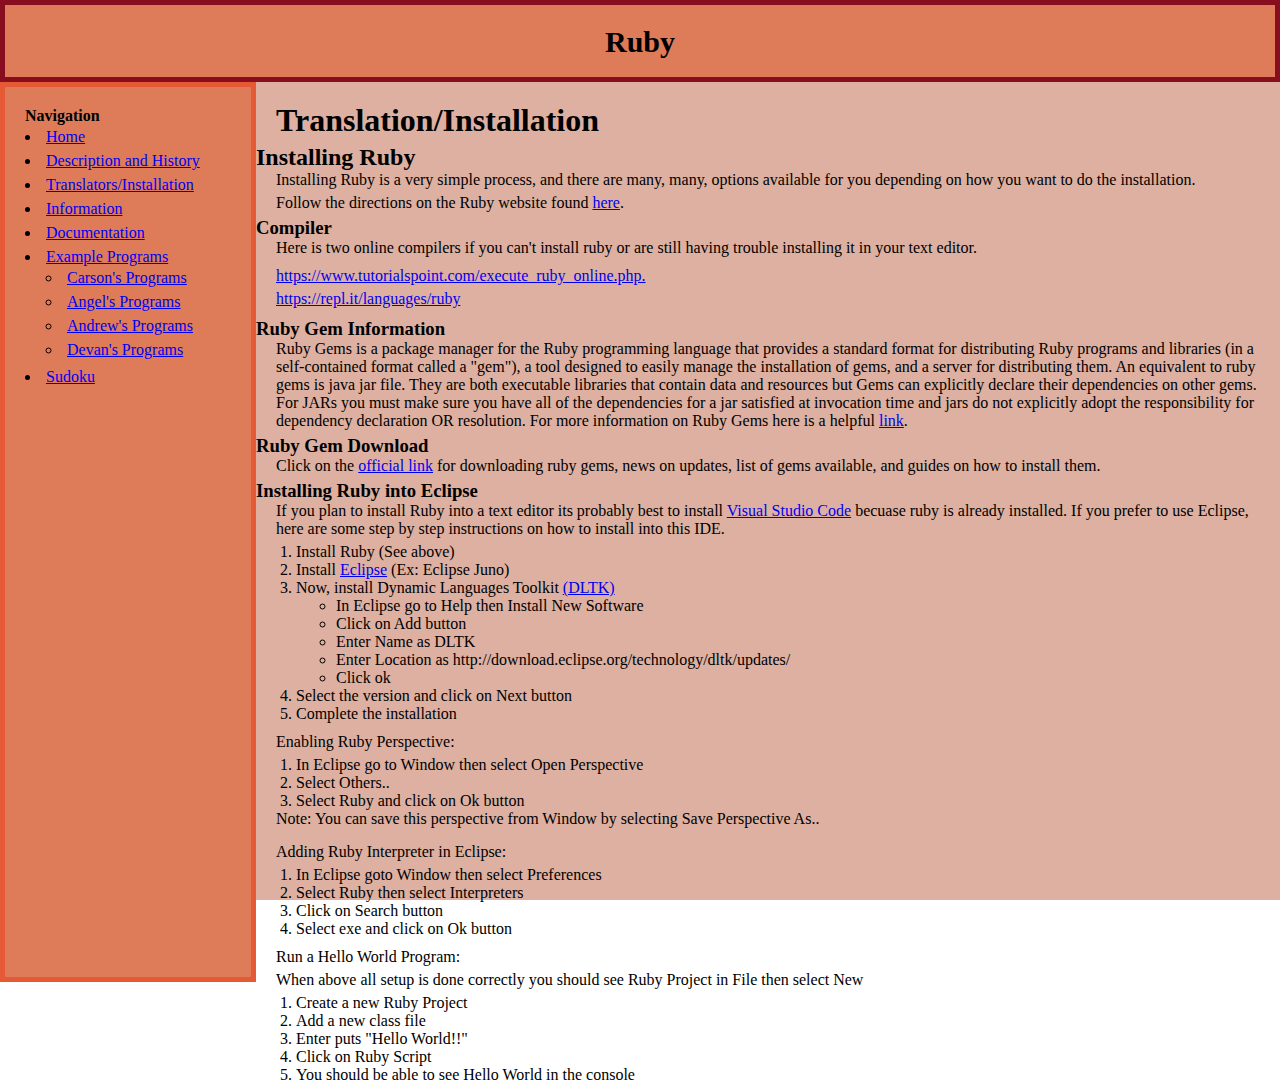
<file: Website Misc Files/TransIntall.html>
<!DOCTYPE html>

<head>
    <title>Ruby - Translation/Installation</title>
    <link rel="stylesheet" type="text/css" href="style.css" />
</head>

<body>
    <div class="header">
		  <p>Ruby</p>
    </div>

    <div id="home-main-content">
    	<h1>Translation/Installation</h1>
     <h2>Installing Ruby</h2>
     <p>Installing Ruby is a very simple process, and there are many, many, options available for you depending on how you want to do the installation.</p>
     <p>Follow the directions on the Ruby website found <a href="https://www.ruby-lang.org/en/documentation/installation/">here</a>.</p>

<h3>Compiler</h3>
<p>Here is two online compilers if you can't install ruby or are still having trouble installing it in your text editor.</p>
<p></p>
<p><a href="https://www.tutorialspoint.com/execute_ruby_online.php" target="_blank">https://www.tutorialspoint.com/execute_ruby_online.php.</a></p> 
<p><a href="https://repl.it/languages/ruby" target="_blank">https://repl.it/languages/ruby</a><p>

<h3>Ruby Gem Information</h3>
<p>Ruby Gems is a package manager for the Ruby programming language that provides a standard format for distributing Ruby programs and libraries (in a self-contained format called a "gem"), a tool designed to easily manage the installation of gems, and a server for distributing them. An equivalent to ruby gems is java jar file. They are both executable libraries that contain data and resources but Gems can explicitly declare their dependencies on other gems. For JARs you must make sure you have all of the dependencies for a jar satisfied at invocation time and jars do not explicitly adopt the responsibility for dependency declaration OR resolution. For more information on Ruby Gems here is a helpful <a href="https://dev.to/milandhar/an-intro-to-ruby-gems-ap8">link</a>.</p>

<h3>Ruby Gem Download</h3>
<p>Click on the <a href="https://rubygems.org/">official link</a> for downloading ruby gems, news on updates, list of gems available, and guides on how to install them. </p>

<h3>Installing Ruby into Eclipse</h3>
<p>If you plan to install Ruby into a text editor its probably best to install <a href="https://code.visualstudio.com/download"> Visual Studio Code</a> becuase ruby is already installed. If you prefer to use Eclipse, here are some step by step instructions on how to install into this IDE.</p>

<ol>
<li>Install Ruby (See above)</li>
<li>Install <a href="https://www.eclipse.org/downloads/packages/">Eclipse</a> (Ex: Eclipse Juno)</li>
<li>Now, install Dynamic Languages Toolkit <a href="https://projects.eclipse.org/projects/technology.dltk">(DLTK)</a></li>

<ul>

<li>In Eclipse go to Help then Install New Software</li>
<li>Click on Add button</li>
<li>Enter Name as DLTK</li>
<li>Enter Location as http://download.eclipse.org/technology/dltk/updates/</li>
<li>Click ok</li>

</ul>

<li>Select the version and click on Next button</li>
<li>Complete the installation</li>
</ol>

<p></p>
<p></p>

<p>Enabling Ruby Perspective:</p>
<ol>
<li>In Eclipse go to Window then select Open Perspective</li>
<li>Select Others..</li>
<li>Select Ruby and click on Ok button</li>
</ol>
<p>Note: You can save this perspective from Window by selecting Save Perspective As..</p>

<p></p>
<p></p>

<p>Adding Ruby Interpreter in Eclipse:</p>
<ol>
<li>In Eclipse goto Window then select Preferences</li>
<li>Select Ruby then select Interpreters</li>
<li>Click on Search button</li>
<li>Select exe and click on Ok button</li>
</ol>
<p></p>
<p></p>

<p>Run a Hello World Program:</p>
<p>When above all setup is done correctly you should see Ruby Project in File then select New</p>
<ol>
<li>Create a new Ruby Project</li>
<li>Add a new class file</li>
<li>Enter puts "Hello World!!"</li>
<li>Click on Ruby Script</li>
<li>You should be able to see Hello World in the console</li>
</ol>

    </div>

    <div id="sidebar">
        <div class="nav">
            <strong>Navigation</strong>
            <ul>
                <li>
                    <a href="/~jbuffenb/classes/354/teams/shad/">Home</a>
                </li>
                <li>
                    <a href="./history.html">Description and History</a>
                </li>
                <li>
                    <a href="./TransIntall.html">Translators/Installation</a>
                </li>
                <li> 
                    <a href="./information.html">Information</a>
                </li>
                <li>
                    <a href="./documentation.html" class="active">Documentation</a>
                </li>
                <li>
                    <a href="./examples.html">Example Programs</a>
                    <ul>
                        <li><a href="./examples.html#carson">Carson's Programs</a></li>
                        <li><a href="./examples.html#angel">Angel's Programs</a></li>
                        <li><a href="./examples.html#andrew">Andrew's Programs</a></li>
                        <li><a href="./examples.html#devan">Devan's Programs</a></li>
                    </ul>
                </li>
                <li>
                    <a href="./sudoku.html">Sudoku</a>
                </li>
            </ul>
        </div>
    </div>
</body>
</html>
</file>
<file: Website Misc Files/style.css>
* {
    margin: 0;
    box-sizing: border-box;
}
 
html, body {
    height: 100%;
} 

.header {
    width: 100%; /* width is 100% of the screen */
    background-color: #DE7C5A;
    position: fixed;
    height: 82px;
    font-size: 30px;
    font-weight: bold;
    padding: 20px 30px 30px 30px;
    top: 0;
    z-index: 1;
    border: solid 5px #880D1E;
    text-align: center;
}

#home-main-content {
    background-color: #DDB0A1;
    margin-left: 20%;
    top: 82px;
    position: relative;
    width: 80%;
    z-index: -1;
    display: flex;
    flex-direction: column;
}

#home-main-content h1 {
    font-family: bold;
    padding: 20px 0px 5px 20px;
}

#home-main-content p {
	padding: 0px 0px 5px 20px;
}

#home-main-content {
	height: calc(100% - 82px);
}
.nav ul {
    font-family: bold;
	position: relative;
	margin-left: 0;
    padding-left: 1.0em;
}

.nav li {
    padding: 3px 5px;
}

#sidebar .nav {
    width: 20%;
    background-color: #DE7C5A;
    border: solid 5px #E55934;
    position: fixed;
    z-index: 0.5;
    height: 100%;
    top: 82px; /* Stay at the top */
    padding: 20px 20px;
}
</file>
